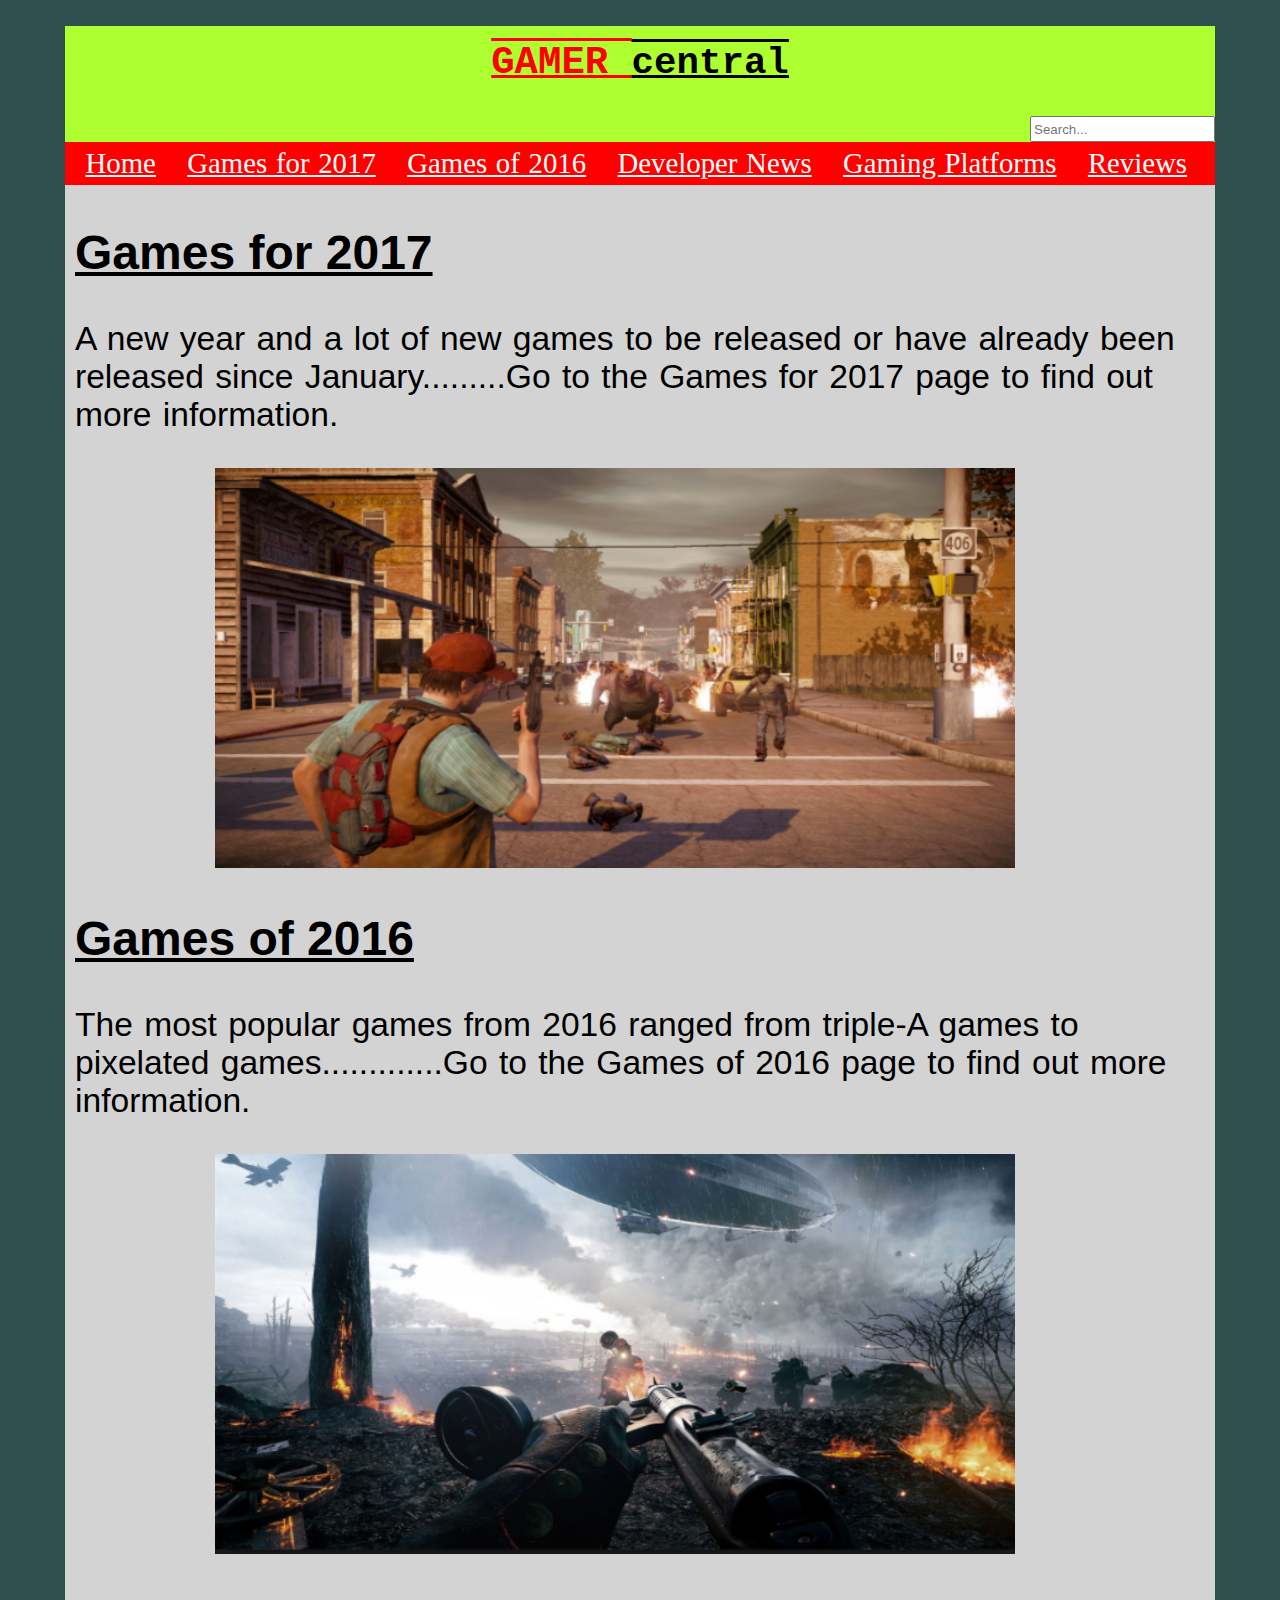
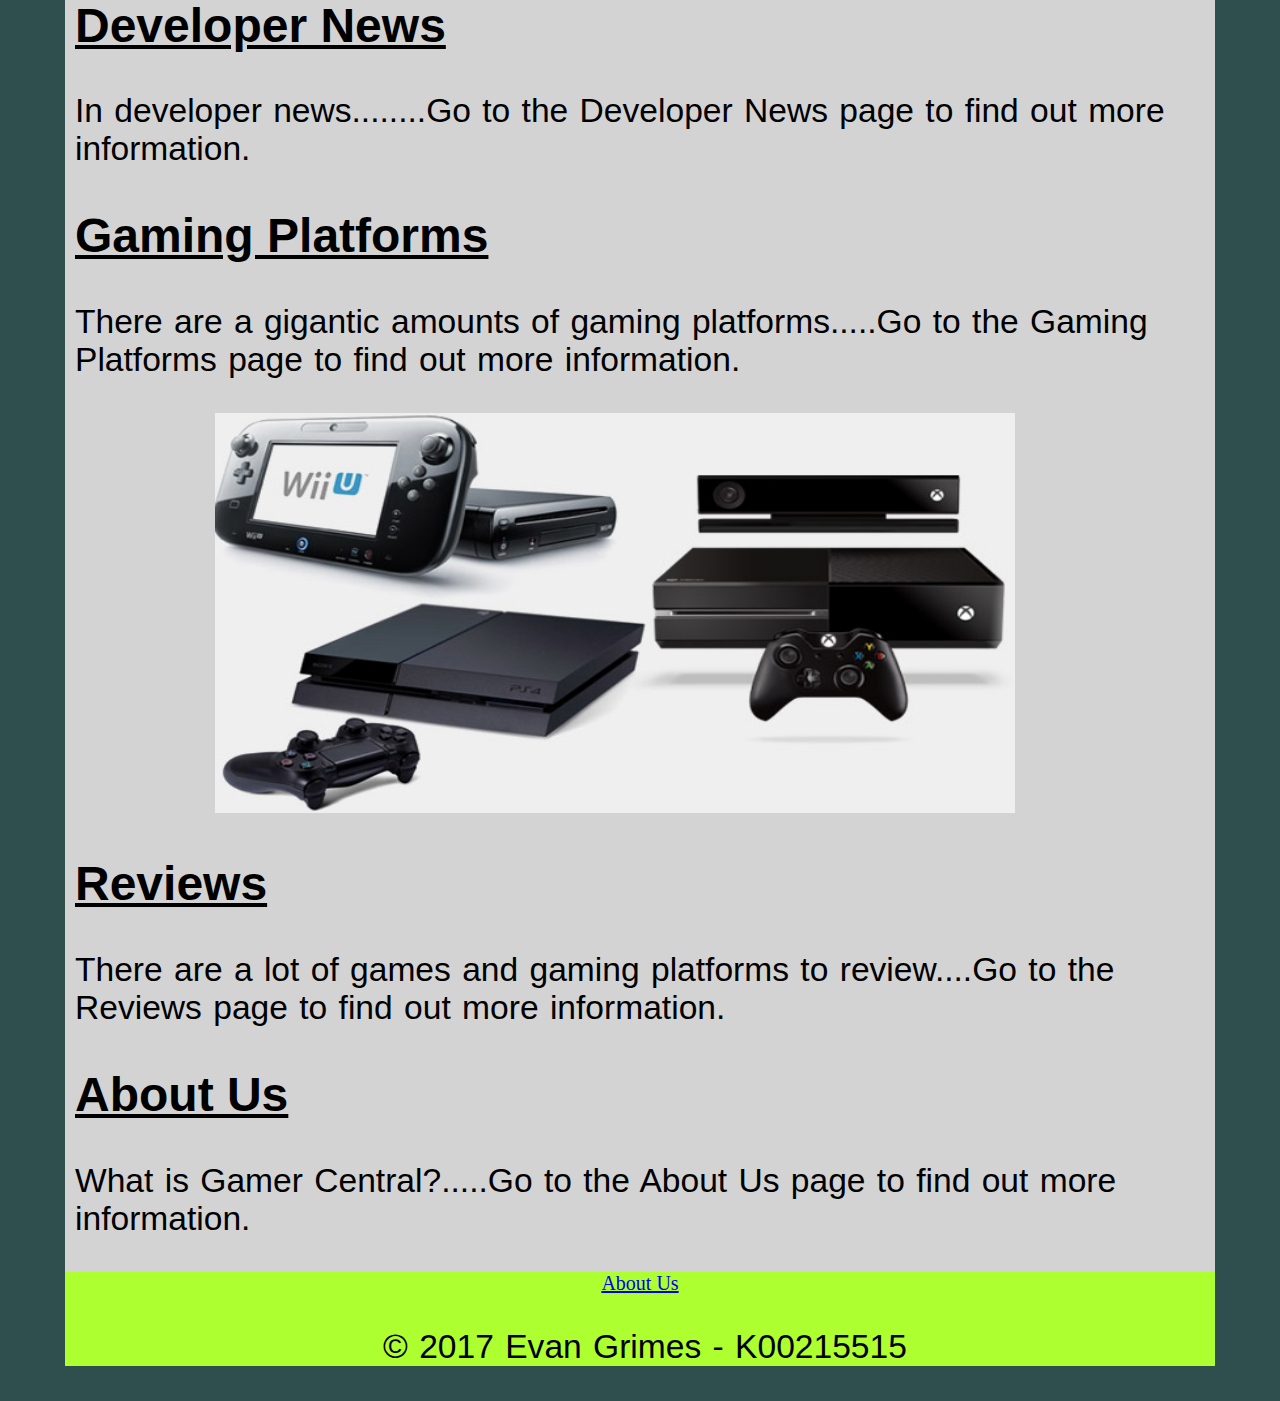
<file: index.html>
<!DOCTYPE html>
<html>
    <head> 
        <meta  charset="utf-8"/>
        <title>Home</title>
        <link href="css/styles.css" rel="stylesheet" type="text/css"/>
        <meta name="viewport" content="width=device-width, inital-scale=1.0">
    </head>
    <body>   
        <div id="page"> 
        <header>
            <h1>Gamer <span class="colour">Central</span></h1>
        
        <input type="text" name="search" placeholder="Search...">
            <nav>
                <a href="index.html">Home</a>
                <a href="page1.html">Games for 2017</a>
                <a href="page2.html">Games of 2016</a>
                <a href="page3.html">Developer News</a>
                <a href="page4.html">Gaming Platforms</a>
                <a href="page5.html">Reviews</a>
            </nav>
        </header>
        <div id="page"> 
        <h2>Games for 2017</h2>
        <p>A new year and a lot of new games to be released or have already been released since January.........Go to the Games for 2017 page to find out more information.</p><img src="img/State_of_Decay_2.png" alt="State of Decay 2"/>
            
        <h2>Games of 2016</h2>
        <p>The most popular games from 2016 ranged from triple-A games to pixelated games.............Go to the Games of 2016 page to find out more information.</p><img src="img/Battlefield_1.png"  alt="Battlefield 1"/>
            
        <h2>Developer News</h2>
        <p>In developer news........Go to the Developer News page to find out more information.</p>
             
        <h2>Gaming Platforms</h2>
        <p>There are a gigantic amounts of gaming platforms.....Go to the Gaming Platforms page to find out more information.</p><img src="img/Consoles.png" alt="Consoles" />
        
        <h2>Reviews</h2>
        <p>There are a lot of games and gaming platforms to review....Go to the Reviews page to find out more information.</p>
            
        <h2>About Us</h2>
        <p>What is Gamer Central?.....Go to the About Us page to find out more information.</p>
            
        </div>
            
        <div id="footer">
        <footer>
            <a href="page6.html">About Us</a>
            <p>© 2017 Evan Grimes - K00215515</p>
        </footer>
        </div>
        </div>
    </body>
</html>
</file>
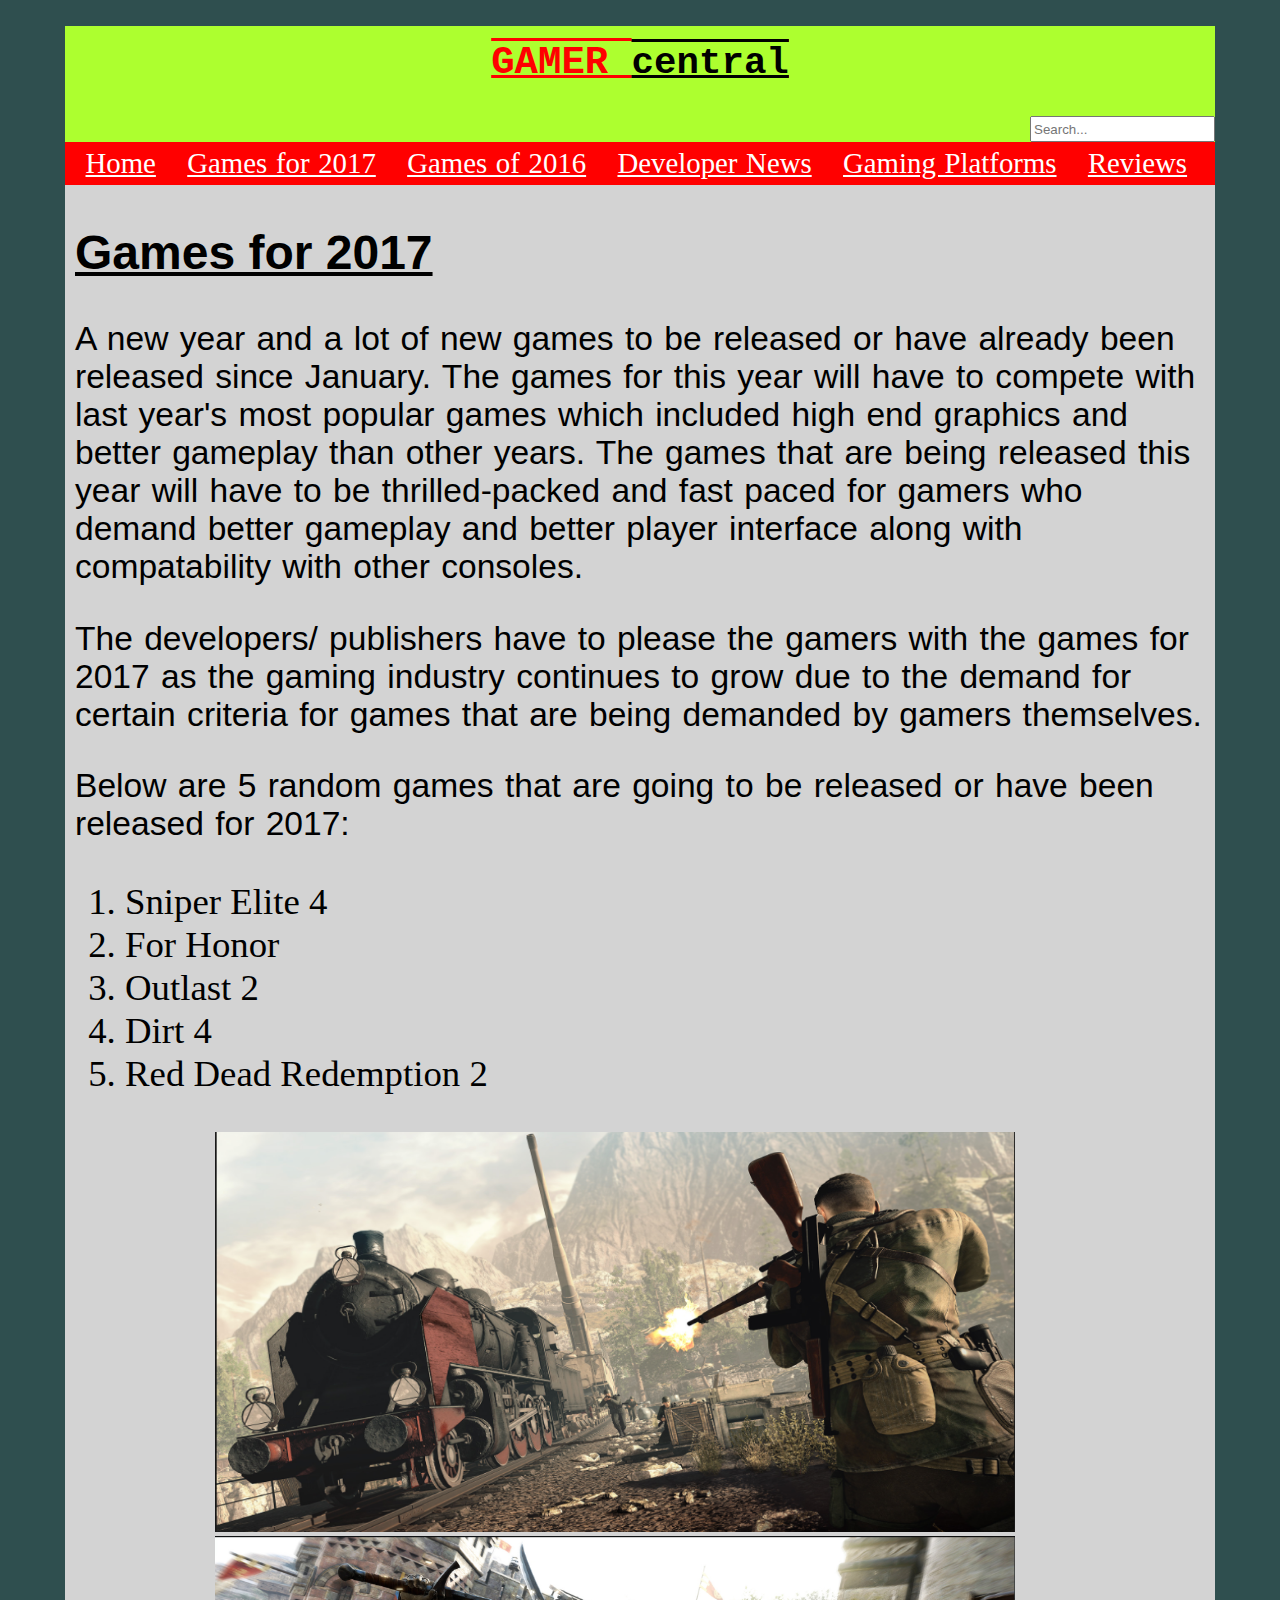
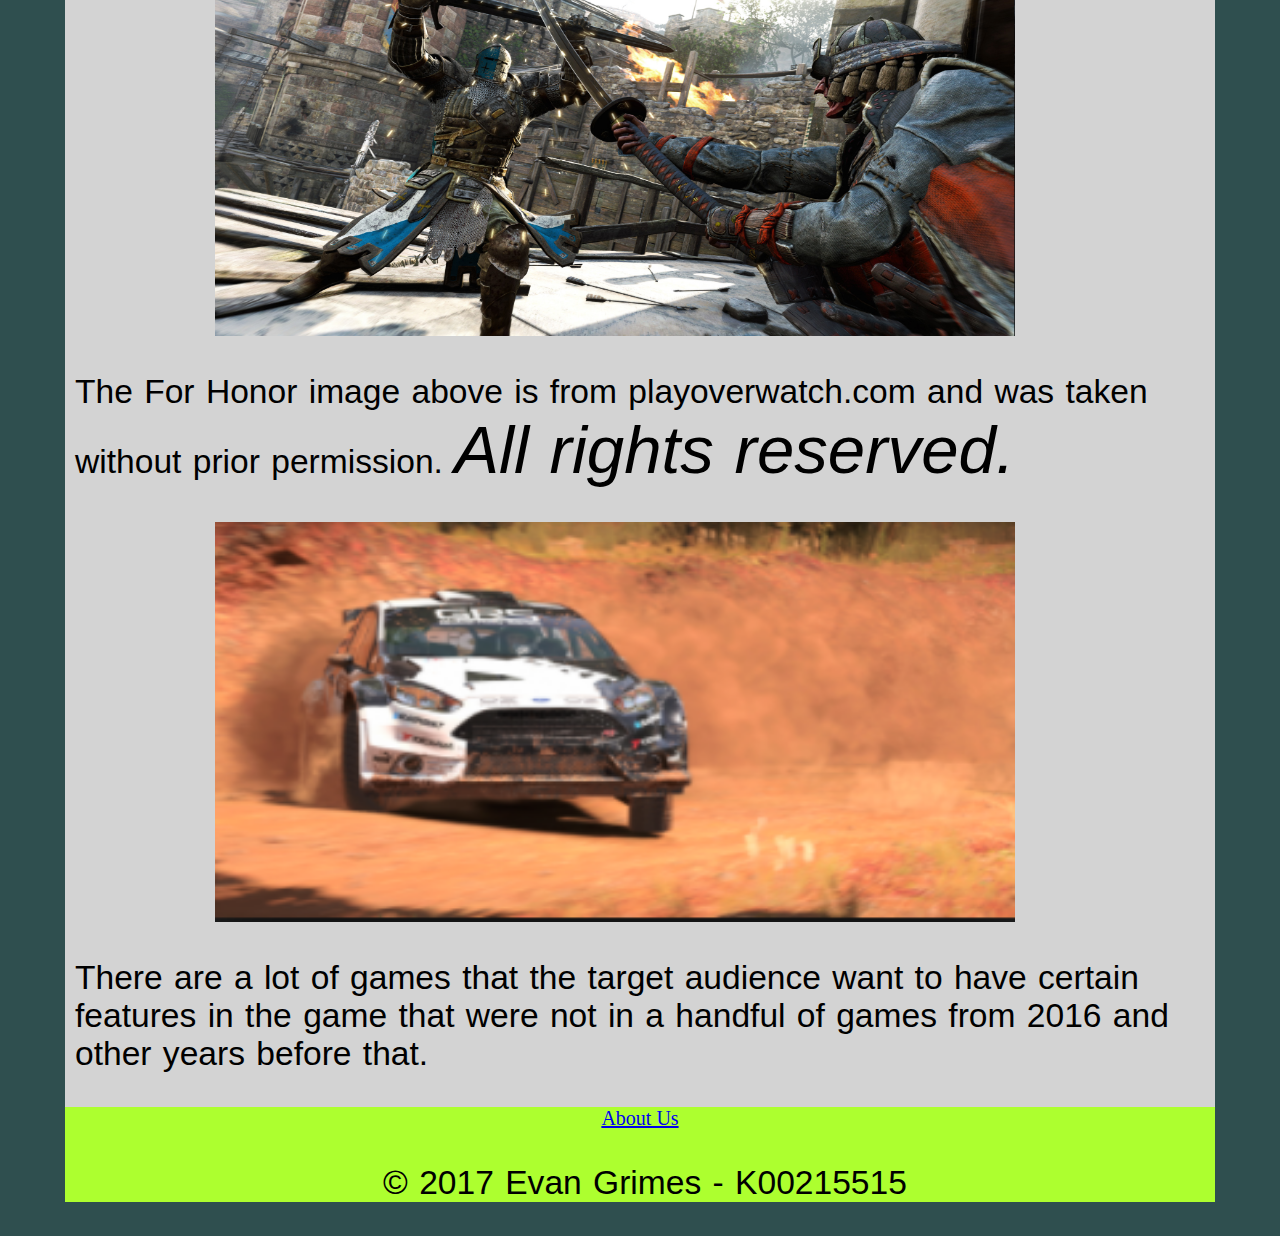
<file: page1.html>
<!DOCTYPE html>
<html>
    <head> 
        <meta  charset="utf-8"/>
        <title>Games for 2017</title>
        <link href="css/styles.css" rel="stylesheet" type="text/css"/>
        <meta name="viewport" content="width=device-width, inital-scale=1.0">
    </head>
    <body>   
        <div id="page"> 
        <header>
            <h1>Gamer <span class="colour">Central</span></h1>
        
        <input type="text" name="search" placeholder="Search...">
            <nav>
                <a href="index.html">Home</a>
                <a href="page1.html">Games for 2017</a>
                <a href="page2.html">Games of 2016</a>
                <a href="page3.html">Developer News</a>
                <a href="page4.html">Gaming Platforms</a>
                <a href="page5.html">Reviews</a>
            </nav>
        </header>   
        <div id="page">
        <h2>Games for 2017</h2>
        <p>A new year and a lot of new games to be released or have already been released since January. The games for this year will have to compete with last year's most popular games which included high end graphics and better gameplay than other years. The games that are being released this year will have to be thrilled-packed and fast paced for gamers who demand better gameplay and better player interface along with compatability with other consoles.</p>
        
        <p>The developers/ publishers have to please the gamers with the games for 2017 as the gaming industry continues to grow due to the demand for certain criteria for games that are being demanded by gamers themselves.</p> 
            
        <p>Below are 5 random games that are going to be released or have been released for 2017:</p>
        
        <ol>
            <li>Sniper Elite 4</li>
            <li>For Honor</li>
            <li>Outlast 2</li>
            <li>Dirt 4</li>
            <li>Red Dead Redemption 2</li>
        </ol>
            
        <img src="img/Sniper_Elite_4.png" alt="Sniper Elite 4"/>
        <img src="img/For_Honor.png" alt="For Honor"/>
        <p>The For Honor image above is from playoverwatch.com and was taken without prior permission. <em>All rights reserved.</em></p>
        <img src="img/Dirt_4.png" alt="Dirt 4"/>
        
        <p>There are a lot of games that the target audience want to have certain features in the game that were not in a handful of games from 2016 and other years before that.</p>
            
        </div>
        
        <div id="footer">
        <footer>
            <a href="page6.html">About Us</a>
            <p>© 2017 Evan Grimes - K00215515</p>
        </footer>
        </div>
        </div>
    </body>
</html>
</file>
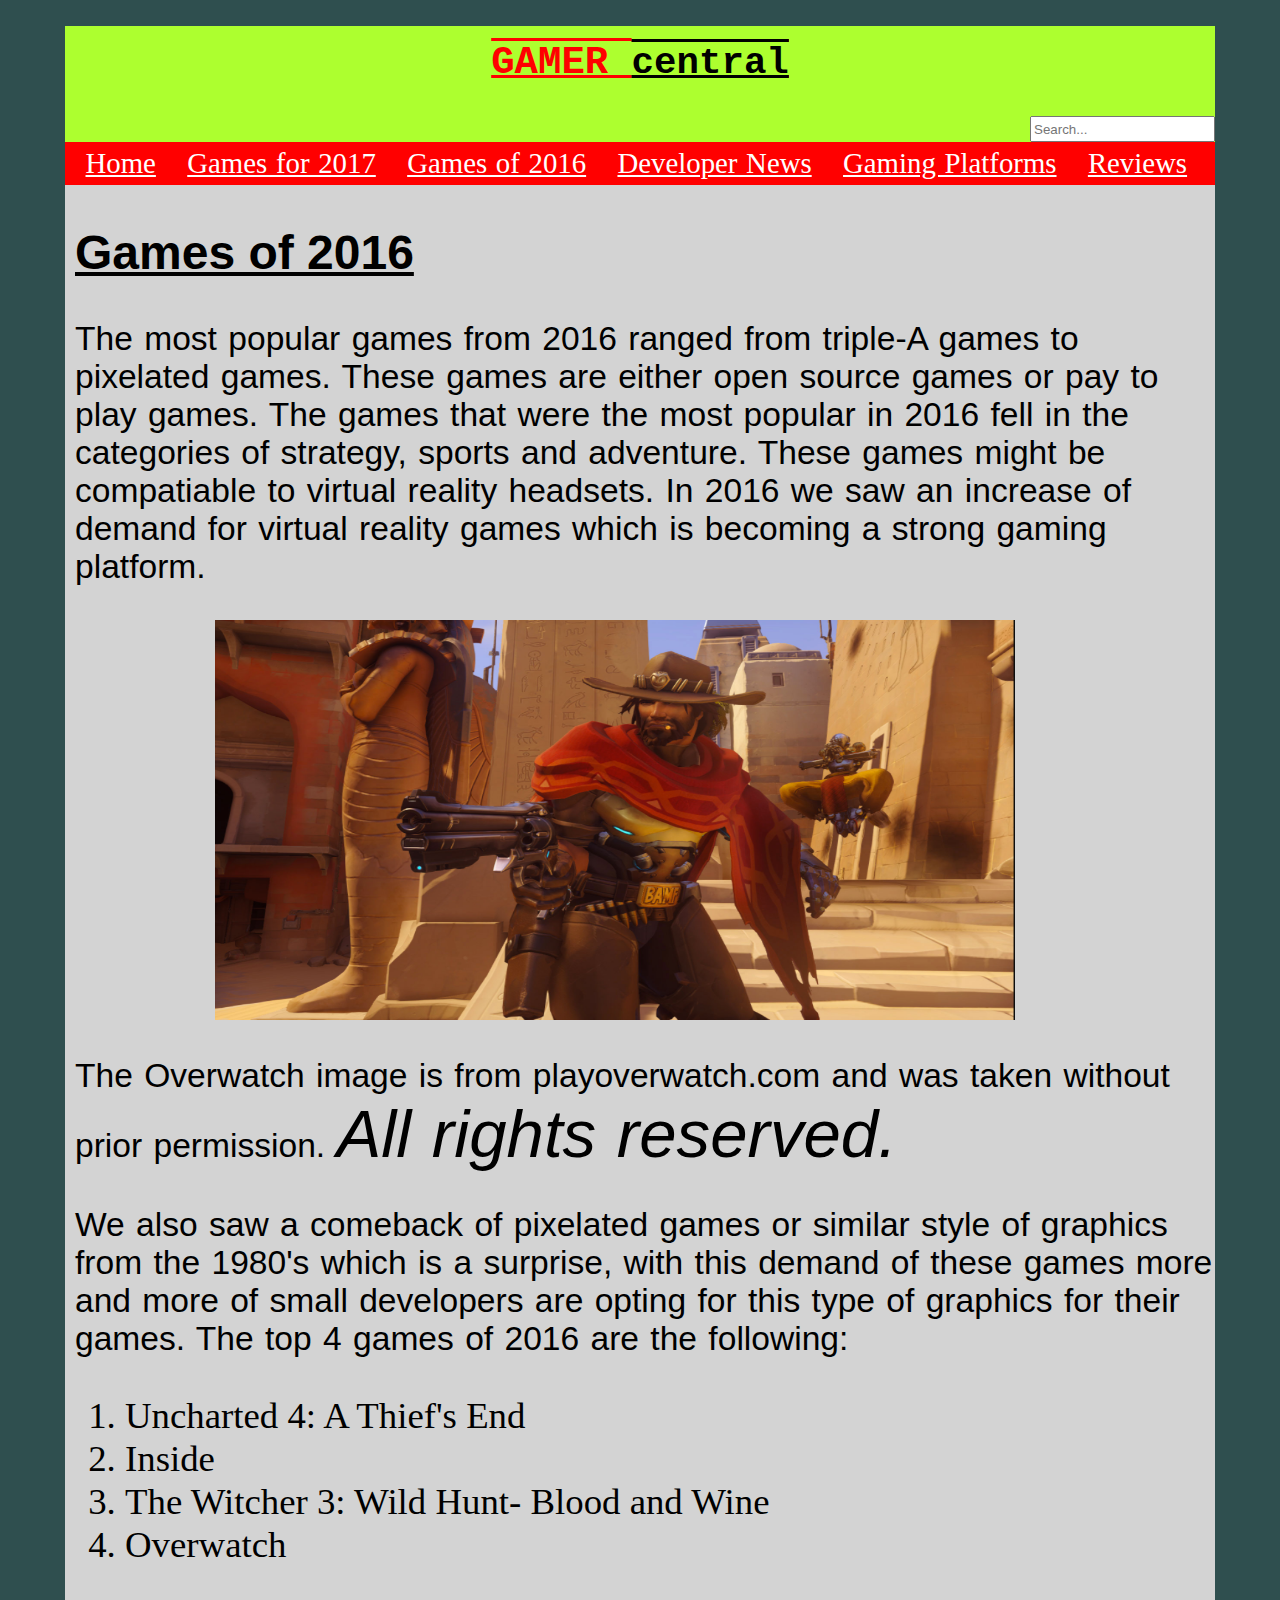
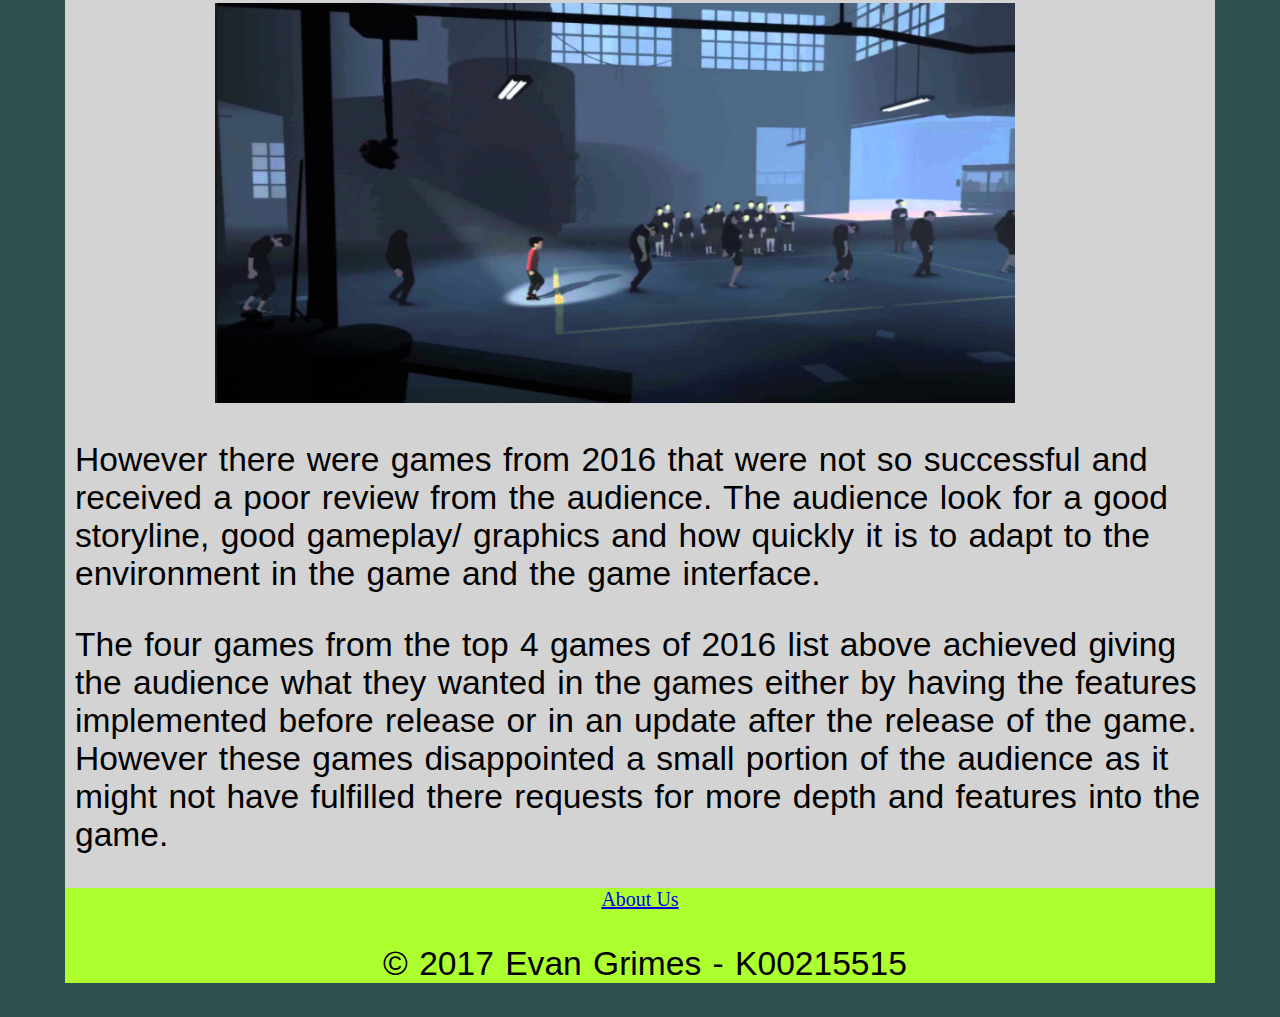
<file: page2.html>
<!DOCTYPE html>
<html>
    <head> 
        <meta  charset="utf-8"/>
        <title>Games of 2016</title>
        <link href="css/styles.css" rel="stylesheet" type="text/css"/>
        <meta name="viewport" content="width=device-width, inital-scale=1.0">
    </head>
    <body>   
        <div id="page"> 
        <header>
            <h1>Gamer <span class="colour">Central</span></h1>
        
        <input type="text" name="search" placeholder="Search...">
            <nav>
                <a href="index.html">Home</a>
                <a href="page1.html">Games for 2017</a>
                <a href="page2.html">Games of 2016</a>
                <a href="page3.html">Developer News</a>
                <a href="page4.html">Gaming Platforms</a>
                <a href="page5.html">Reviews</a>           
            </nav>
        </header>
        <div id="page">    
        <h2>Games of 2016</h2>
            <p>The most popular games from 2016 ranged from triple-A games to pixelated games. These games are either open source games or pay to play games. The games that were the most popular in 2016 fell in the categories of strategy, sports and adventure. These games might be compatiable to virtual reality headsets. In 2016 we saw an increase of demand for virtual reality games which is becoming a strong gaming platform.</p>
            <img src="img/Overwatch.png" alt="Overwatch"/> 
            <p>The Overwatch image is from playoverwatch.com and was taken without prior permission. <em>All rights reserved.</em></p>
            
            <p>We also saw a comeback of pixelated games or similar style of graphics from the 1980's which is a surprise, with this demand of these games more and more of small developers are opting for this type of graphics for their games. The top 4 games of 2016 are the following:</p>
        
        <ol>
            <li>Uncharted 4: A Thief's End</li>
            <li>Inside</li>
            <li>The Witcher 3: Wild Hunt- Blood and Wine</li>
            <li>Overwatch</li>
        </ol>
            
        
        <img src="img/Inside.png" alt="Inside"/> 
        
        <p>However there were games from 2016 that were not so successful and received a poor review from the audience. The audience look for a good storyline, good gameplay/ graphics and how quickly it is to adapt to the  environment in the game and the game interface.</p>
        
        <p>The four games from the top 4 games of 2016 list above achieved giving the audience what they wanted in the games either by having the features implemented before release or in an update after the release of the game. However these games disappointed a small portion of the audience as it might not have fulfilled there requests for more depth and features into the game.</p>
        
        </div>
            
        <div id="footer">
        <footer>
            <a href="page6.html">About Us</a>
            <p>© 2017 Evan Grimes - K00215515</p>
        </footer>
        </div>
        </div>
    </body>
</html>
</file>
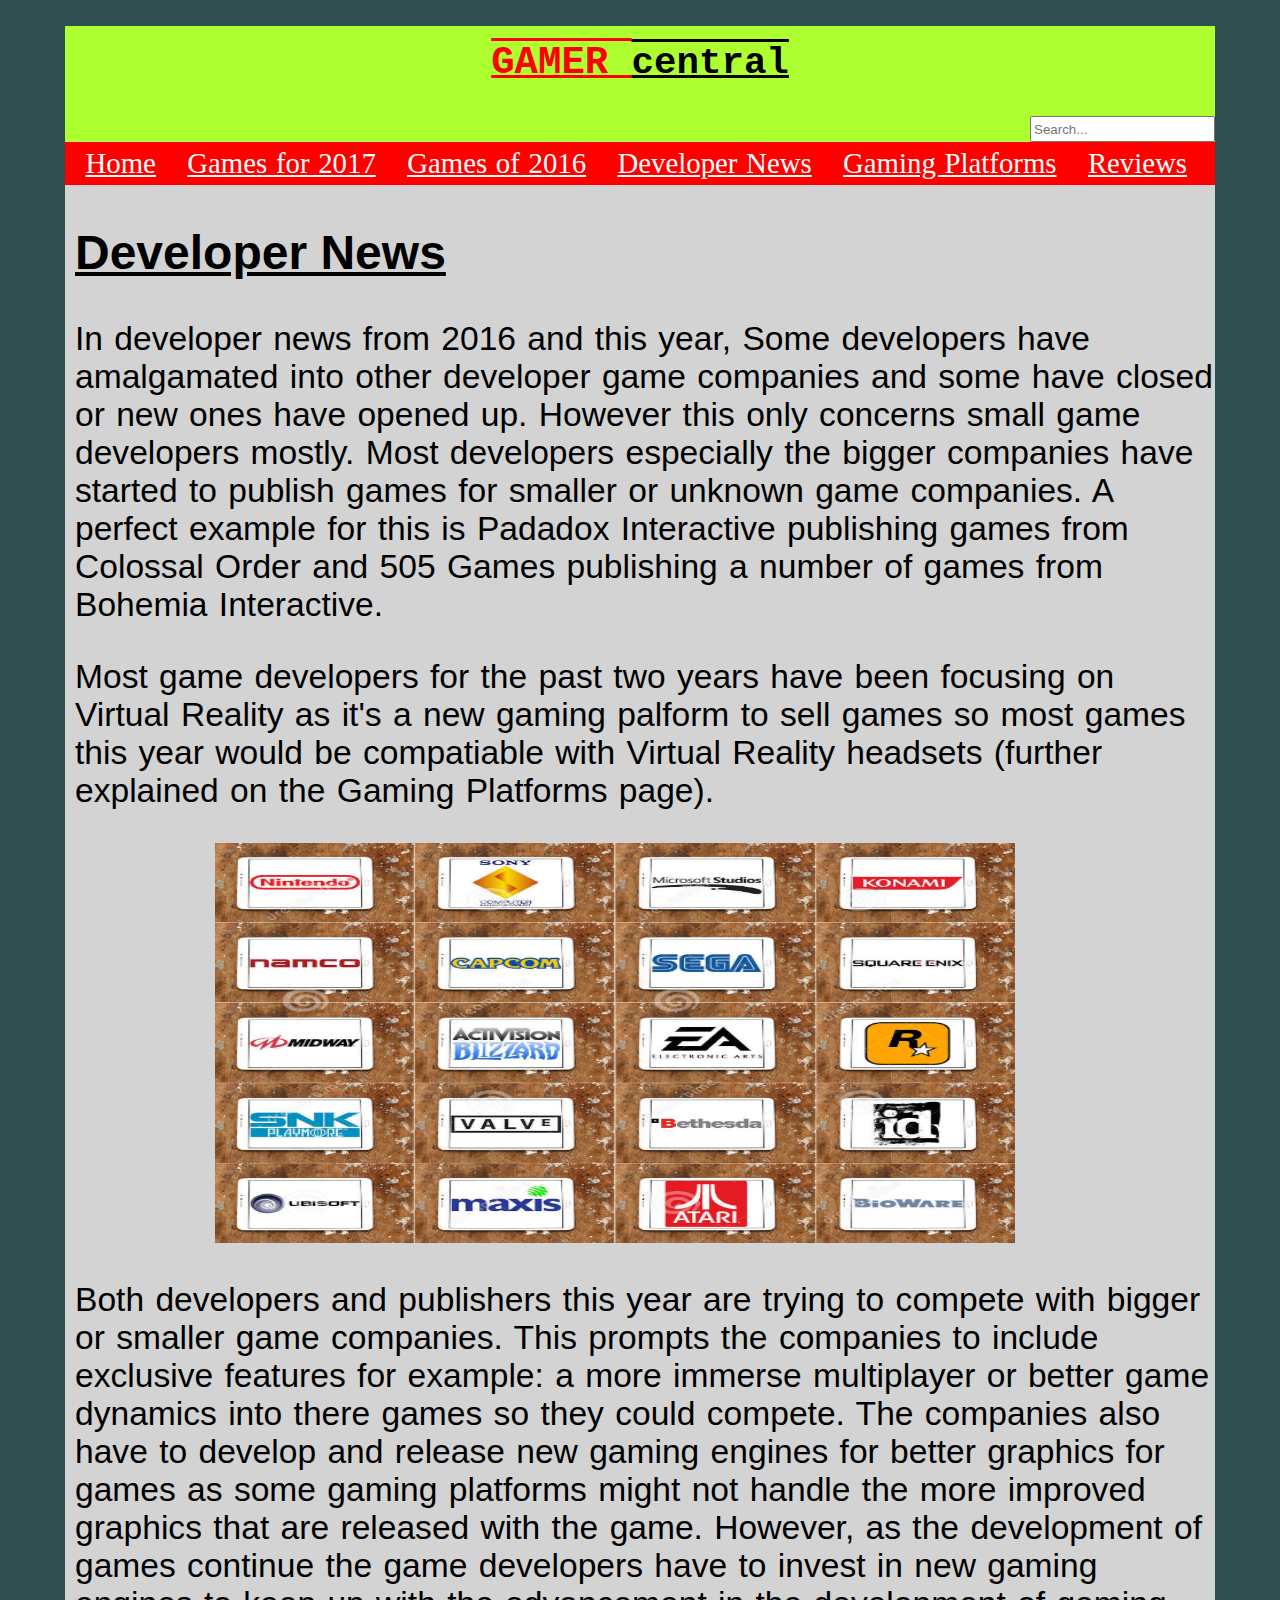
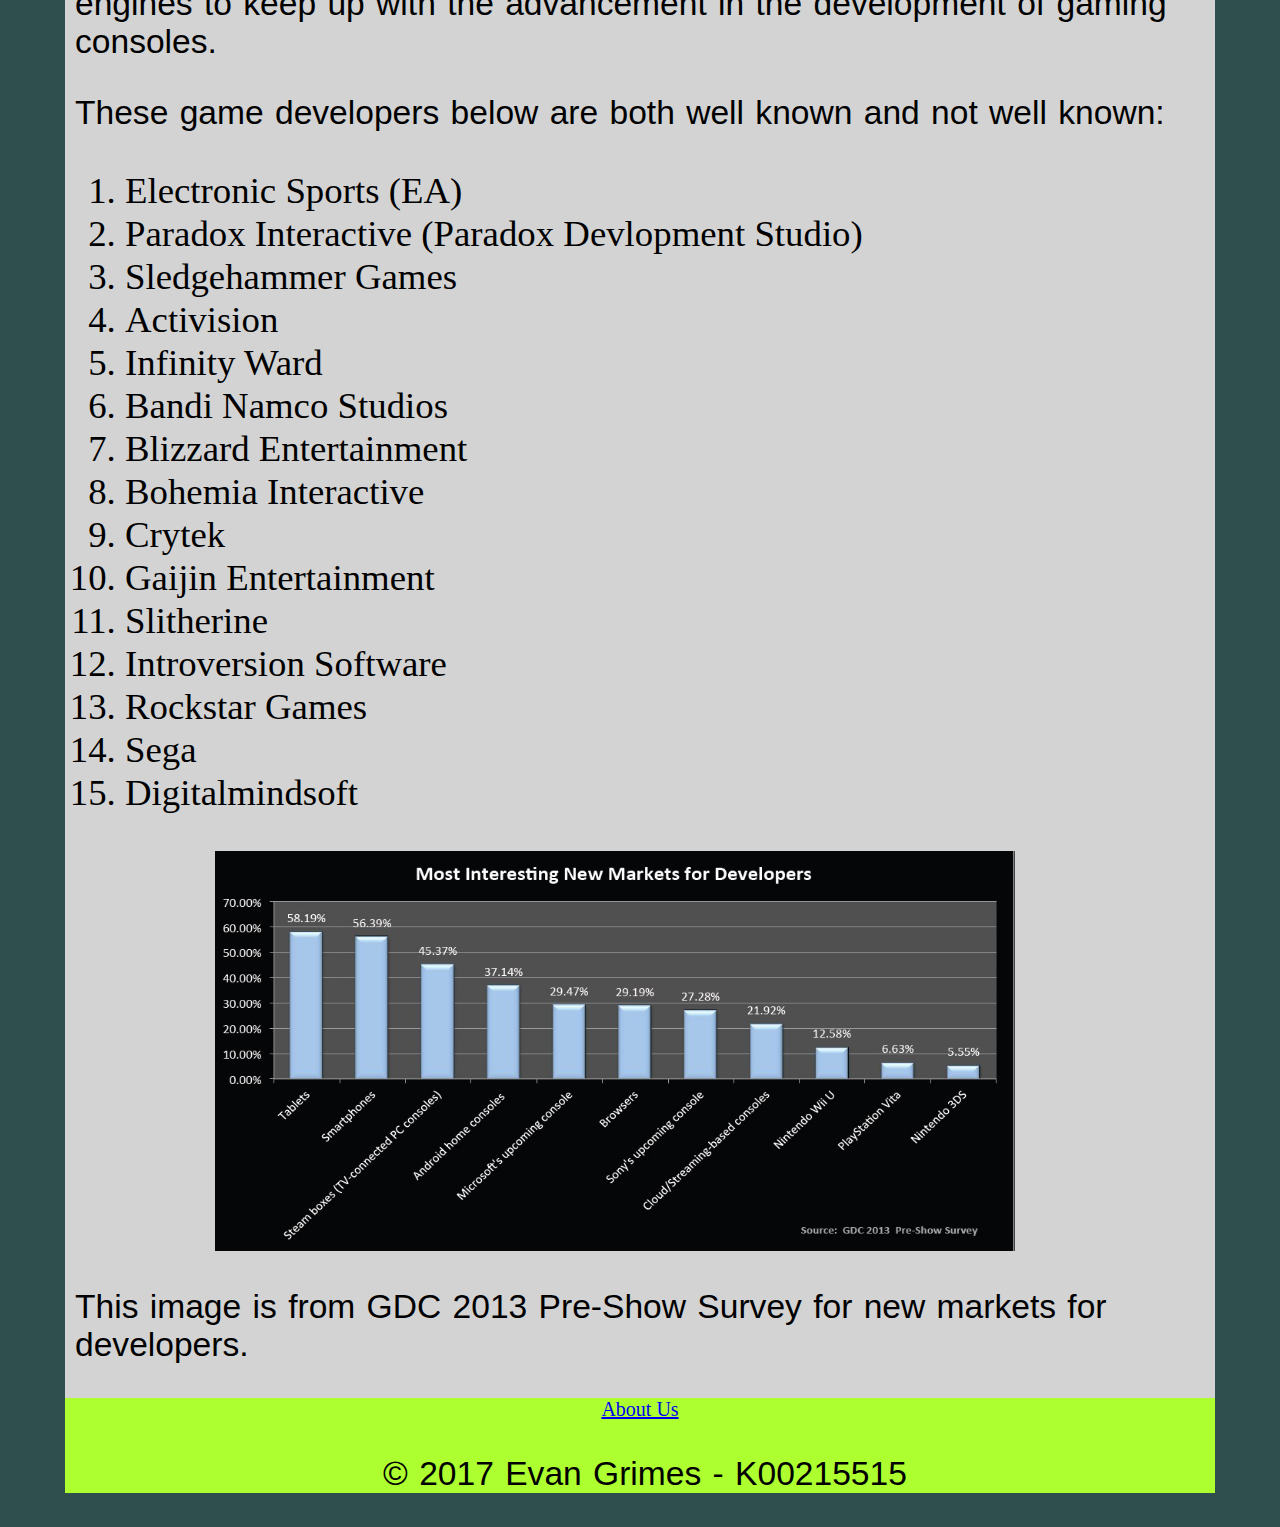
<file: page3.html>
<!DOCTYPE html>
<html>
    <head> 
        <meta  charset="utf-8"/>
        <title>Developer News</title>
        <link href="css/styles.css" rel="stylesheet" type="text/css"/>
        <meta name="viewport" content="width=device-width, inital-scale=1.0">
    </head>
    <body>   
        <div id="page"> 
        <header>
            <h1>Gamer <span class="colour">Central</span></h1>
        
        <input type="text" name="search" placeholder="Search...">
            <nav>
                <a href="index.html">Home</a>
                <a href="page1.html">Games for 2017</a>
                <a href="page2.html">Games of 2016</a>
                <a href="page3.html">Developer News</a>
                <a href="page4.html">Gaming Platforms</a>
                <a href="page5.html">Reviews</a>
            </nav>
        </header>
        <div id="page">
        <h2>Developer News</h2>
        <p>In developer news from 2016 and this year, Some developers have amalgamated into other developer game companies and some have closed or new ones have opened up. However this only concerns small game developers mostly. Most developers especially the bigger companies have started to publish games for smaller or unknown game companies. A perfect example for this is Padadox Interactive publishing games from Colossal Order and 505 Games publishing a number of games from Bohemia Interactive.</p>
            
        <p>Most game developers for the past two years have been focusing on Virtual Reality as it's a new gaming palform to sell games so most games this year would be compatiable with Virtual Reality headsets (further explained on the Gaming Platforms page).</p>
            
        <img src="img/Developers.png" width="350" height="260" alt="Developers"/>
            
        <p>Both developers and publishers this year are trying to compete with bigger or smaller game companies. This prompts the companies to include exclusive features for example: a more immerse multiplayer or better game dynamics into there games so they could compete. The companies also have to develop and release new gaming engines for better graphics for games as some gaming platforms might not handle the more improved graphics that are released with the game. However, as the development of games continue the game developers have to invest in new gaming engines to keep up with the advancement in the development of gaming consoles.</p>    
        
        <p>These game developers below are both well known and not well known: </p>
            
        <ol>
            <li>Electronic Sports (EA) </li>
            <li>Paradox Interactive (Paradox Devlopment Studio) </li>
            <li>Sledgehammer Games</li>
            <li>Activision</li>
            <li>Infinity Ward</li>
            <li>Bandi Namco Studios</li>
            <li>Blizzard Entertainment</li>
            <li>Bohemia Interactive</li>
            <li>Crytek</li>
            <li>Gaijin Entertainment</li>
            <li>Slitherine </li>
            <li>Introversion Software</li>
            <li>Rockstar Games</li>
            <li>Sega</li>
            <li>Digitalmindsoft</li>
        </ol>
         
        <img src="img/Markets_for_Developers.png" alt="Markets for Developers"/>
            
        <p>This image is from GDC 2013 Pre-Show Survey for new markets for developers.</p>
        
        </div>
         
        <div id="footer">
        <footer>
            <a href="page6.html">About Us</a>
            <p>© 2017 Evan Grimes - K00215515</p>
        </footer>
        </div>
        </div>
    </body>
</html>
</file>
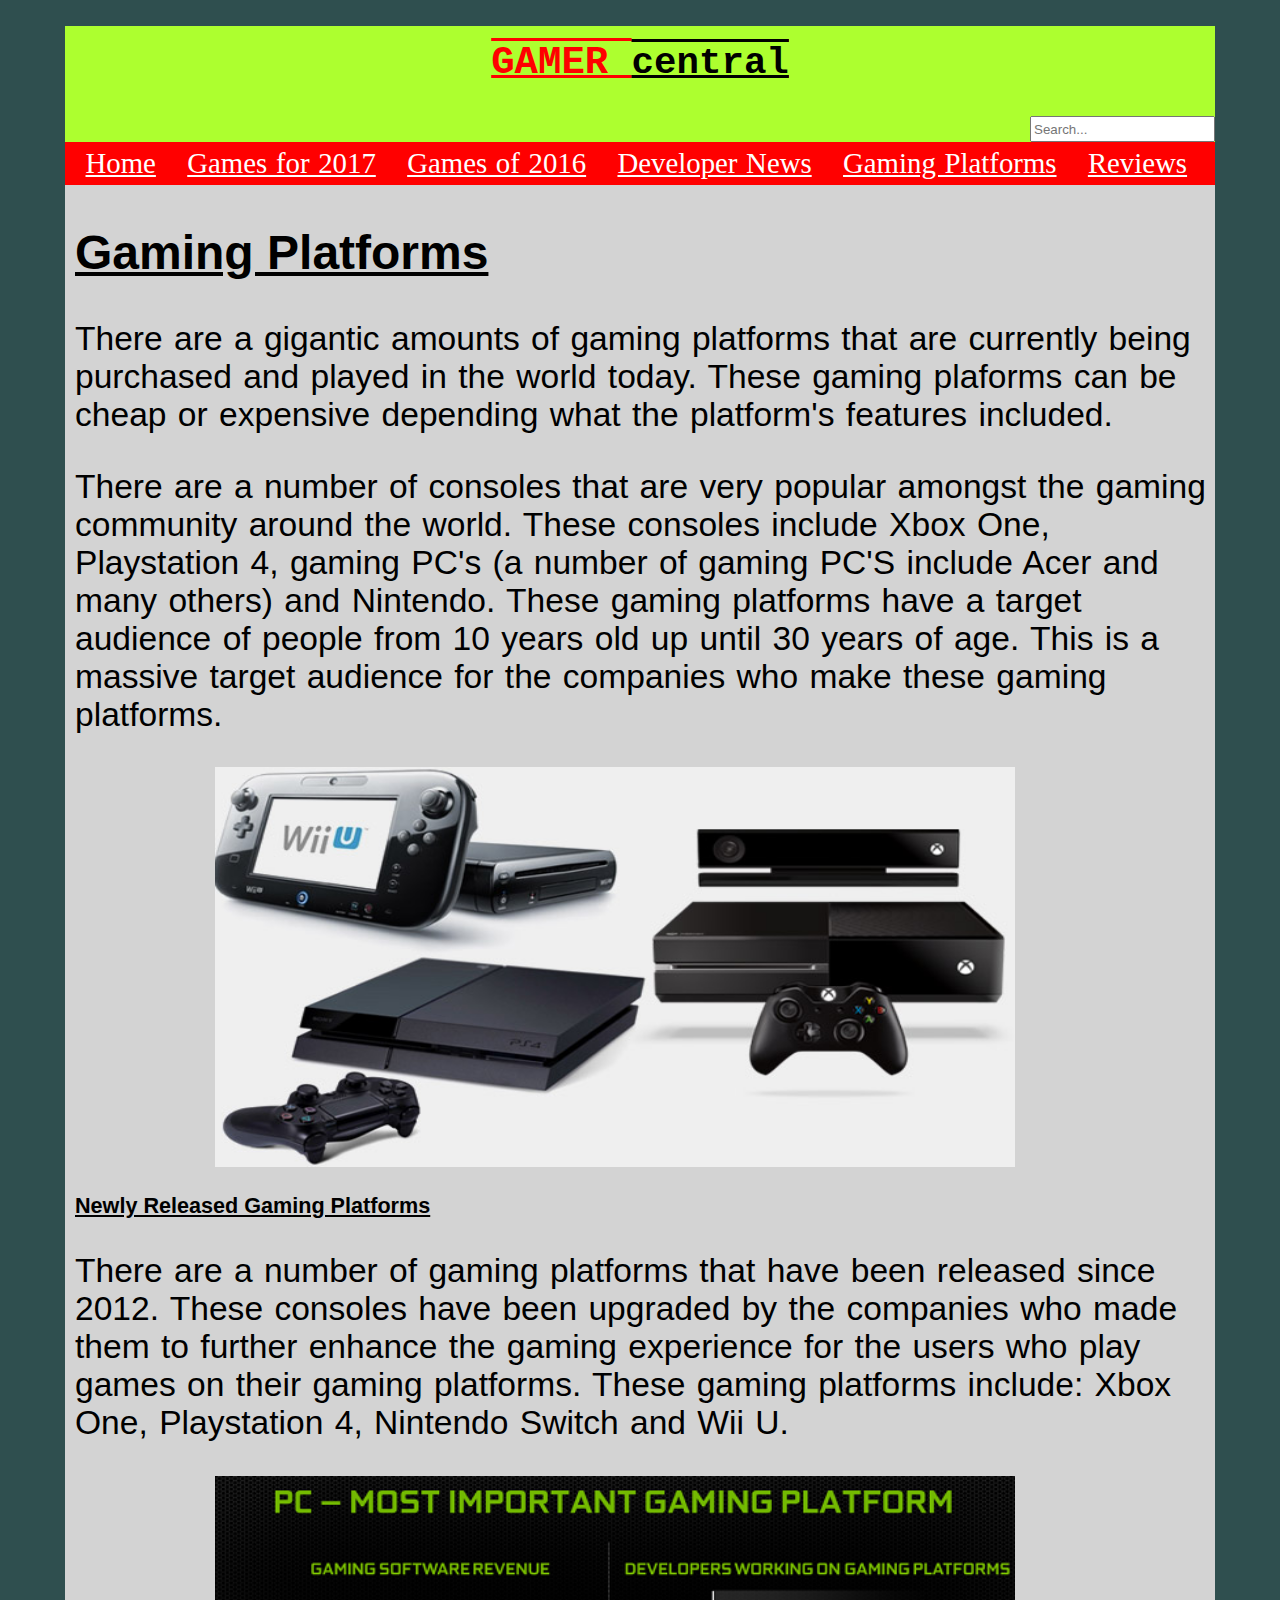
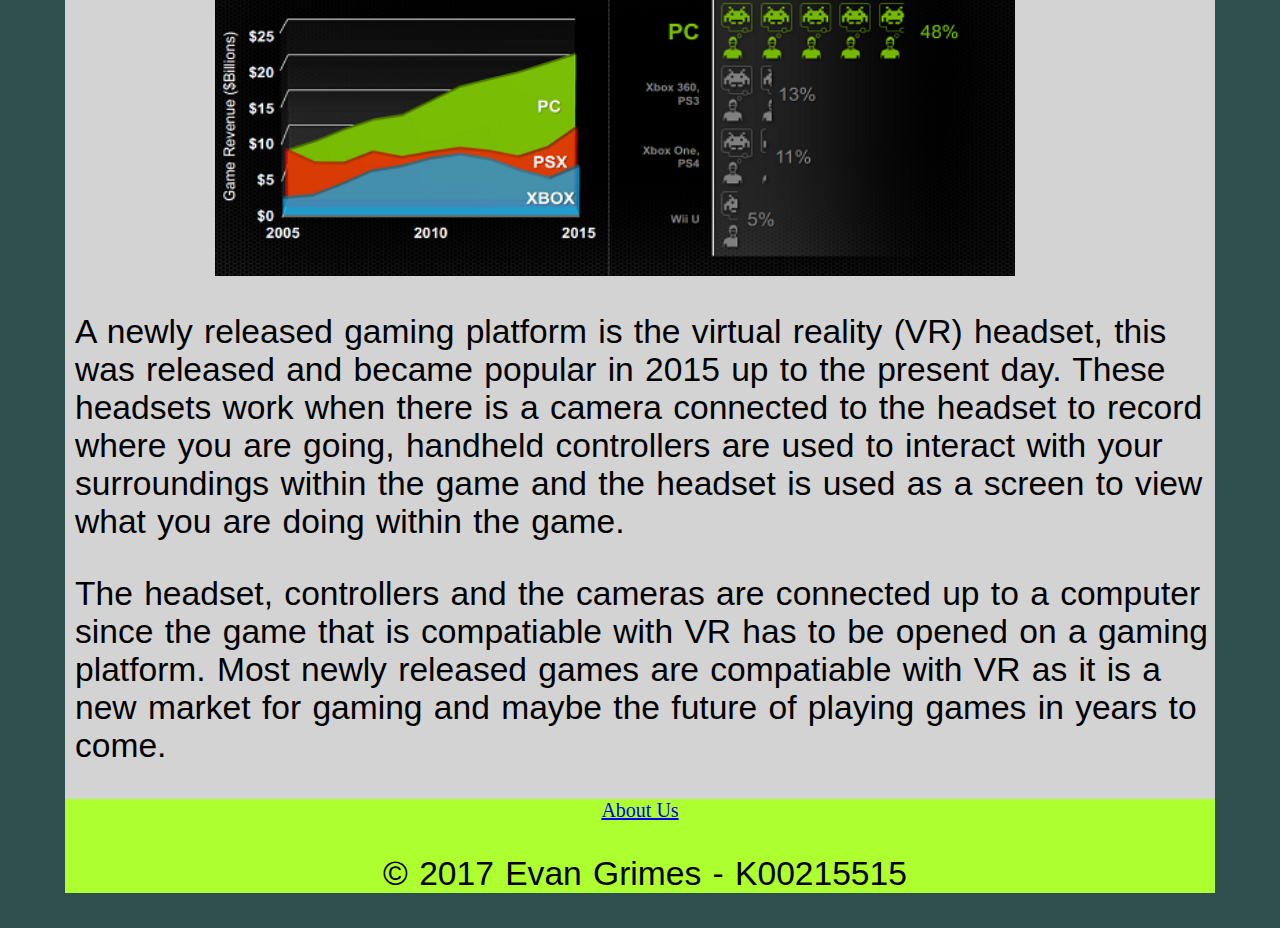
<file: page4.html>
<!DOCTYPE html>
<html>
    <head> 
        <meta  charset="utf-8"/>
        <title>Gaming Platforms</title>
        <link href="css/styles.css" rel="stylesheet" type="text/css"/>
        <meta name="viewport" content="width=device-width, inital-scale=1.0">
    </head>
    <body>   
        <div id="page"> 
        <header>
            <h1>Gamer <span class="colour">Central</span></h1>
        
        <input type="text" name="search" placeholder="Search...">
            
            <nav>
                <a href="index.html">Home</a>
                <a href="page1.html">Games for 2017</a>
                <a href="page2.html">Games of 2016</a>
                <a href="page3.html">Developer News</a>
                <a href="page4.html">Gaming Platforms</a>
                <a href="page5.html">Reviews</a>
            </nav>
        </header>
        <div id="page">      
        <h2>Gaming Platforms</h2>
        <p>There are a gigantic amounts of gaming platforms that are currently being purchased and played in the world today. These gaming plaforms can be cheap or expensive depending what the platform's features included.</p>
        
        <p>There are a number of consoles that are very popular amongst the gaming community around the world. These consoles include Xbox One, Playstation 4, gaming PC's (a number of gaming PC'S include Acer and many others) and Nintendo. These gaming platforms have a target audience of people from 10 years old up until 30 years of age. This is a massive target audience for the companies who make these gaming platforms.</p>
        
        <img src="img/Consoles.png" alt="Consoles"/>    
            
        <h3>Newly Released Gaming Platforms</h3>
        <p>There are a number of gaming platforms that have been released since 2012. These consoles have been upgraded by the companies who made them to further enhance the gaming experience for the users who play games on their gaming platforms. These gaming platforms include: Xbox One, Playstation 4, Nintendo Switch and Wii U.</p>
        
        <img src="img/Survey.png" alt="Survey of gaming platforms"/>
            
        <p>A newly released gaming platform is the virtual reality (VR) headset, this was released and became popular in 2015 up to the present day. These headsets work when there is a camera connected to the headset to record where you are going, handheld controllers are used to interact with your surroundings within the game and the headset is used as a screen to view what you are doing within the game.</p>
        
        <p>The headset, controllers and the cameras are connected up to a computer since the game that is compatiable with VR has to be opened on a gaming platform. Most newly released games are compatiable with VR as it is a new market for gaming and maybe the future of playing games in years to come.</p>    
         
        </div>    
            
        <div id="footer">
        <footer>
            <a href="page6.html">About Us</a>
            <p>© 2017 Evan Grimes - K00215515</p>
        </footer>
        </div>
        </div>
    </body>
</html>
</file>
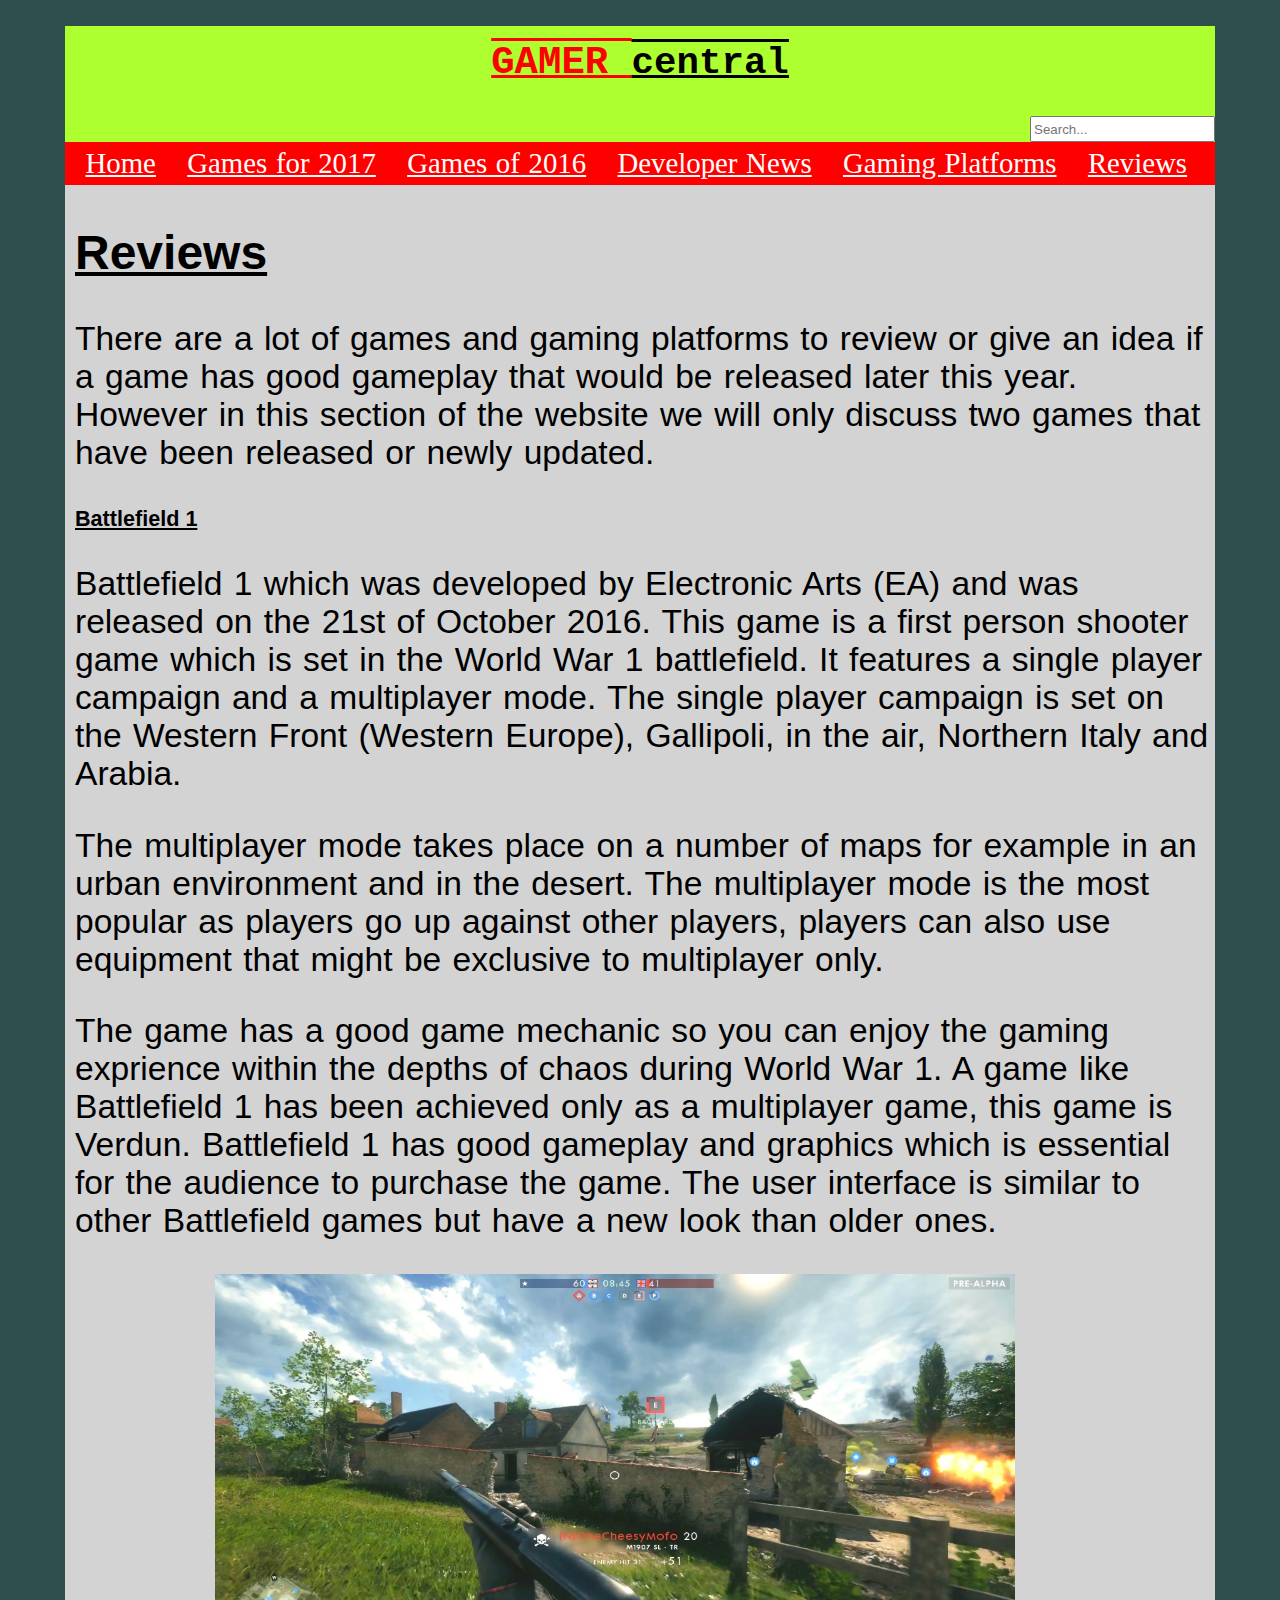
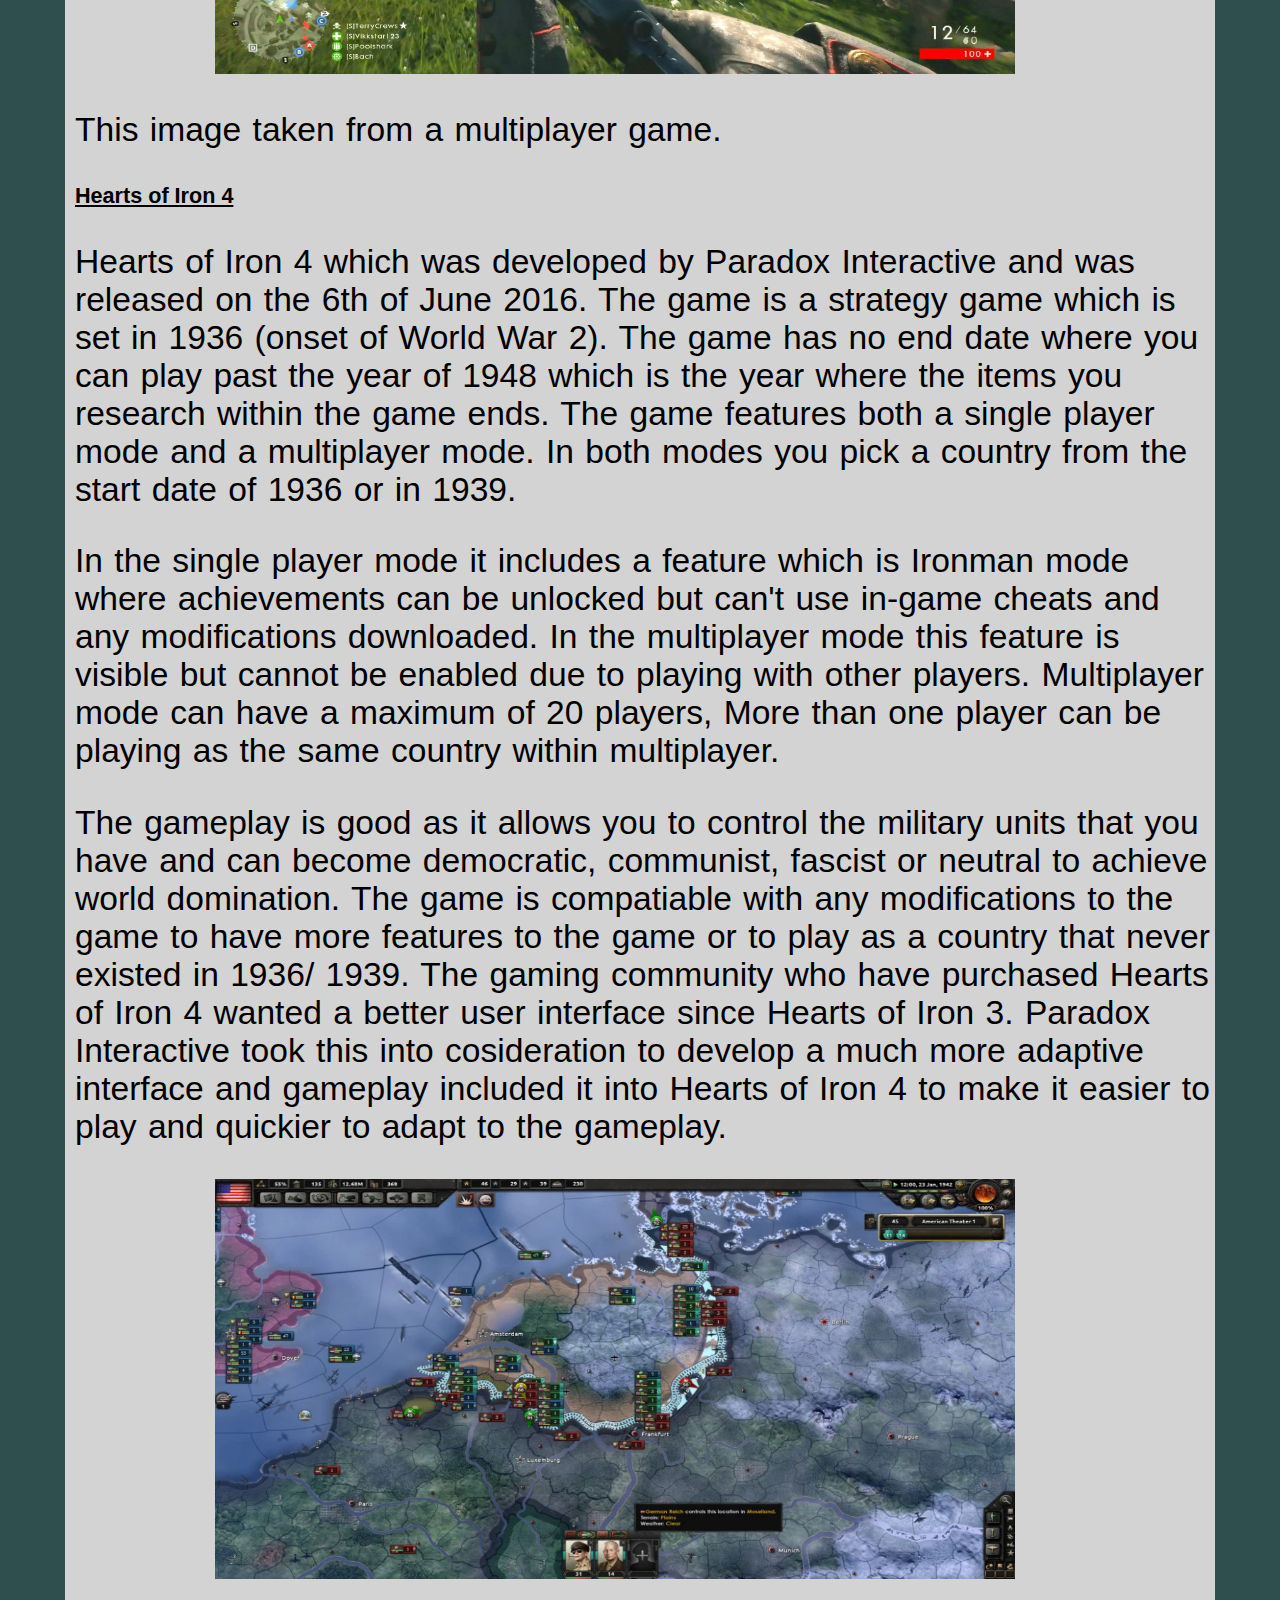
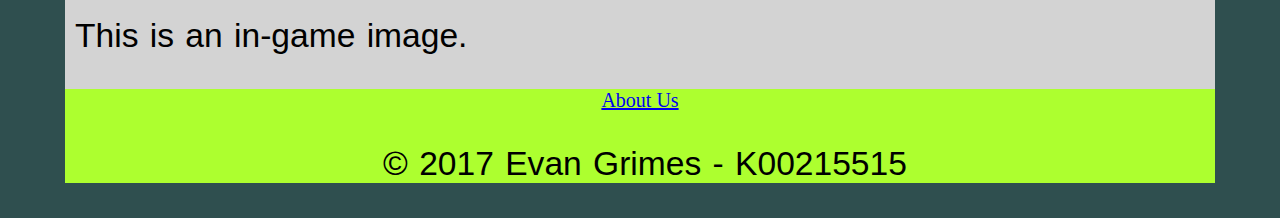
<file: page5.html>
<!DOCTYPE html>
<html>
    <head> 
        <meta  charset="utf-8"/>
        <title>Reviews</title>
        <link href="css/styles.css" rel="stylesheet" type="text/css"/>
        <meta name="viewport" content="width=device-width, inital-scale=1.0">
    </head>
    <body>   
        <div id="page"> 
        <header>
            <h1>Gamer <span class="colour">Central</span></h1>
        
        <input type="text" name="search" placeholder="Search...">
            <nav>
                <a href="index.html">Home</a>
                <a href="page1.html">Games for 2017</a>
                <a href="page2.html">Games of 2016</a>
                <a href="page3.html">Developer News</a>
                <a href="page4.html">Gaming Platforms</a>
                <a href="page5.html">Reviews</a>
            </nav>
        </header>
        <div id="page">
        <h2>Reviews</h2>
        <p>There are a lot of games and gaming platforms to review or give an idea if a game has good gameplay that would be released later this year. However in this section of the website we will only discuss two games that have been released or newly updated.</p>
        
        <h3>Battlefield 1</h3>
        <p>Battlefield 1 which was developed by Electronic Arts (EA) and was released on the 21st of October 2016. This game is a first person shooter game which is set in the World War 1 battlefield. It features a single player campaign and a multiplayer mode. The single player campaign is set on the Western Front (Western Europe), Gallipoli, in the air, Northern Italy and Arabia.</p> 
        
        <p>The multiplayer mode takes place on a number of maps for example in an urban environment and in the desert. The multiplayer mode is the most popular as players go up against other players, players can also use equipment that might be exclusive to multiplayer only. </p>
        
        <p>The game has a good game mechanic so you can enjoy the gaming exprience within the depths of chaos during World War 1. A game like Battlefield 1 has been achieved only as a multiplayer game, this game is Verdun. Battlefield 1 has good gameplay and graphics which is essential for the audience to purchase the game. The user interface is similar to other Battlefield games but have a new look than older ones.</p>
            
        <img src="img/Battlefield_1_Gameplay.png" alt="Battlefield 1 Gameplay"/>
        
        <p>This image taken from a multiplayer game.</p>
            
        <h3>Hearts of Iron 4</h3>
        <p>Hearts of Iron 4 which was developed by Paradox Interactive and was released on the 6th of June 2016. The game is a strategy game which is set in 1936 (onset of World War 2). The game has no end date where you can play past the year of 1948 which is the year where the items you research within the game ends. The game features both a single player mode and a multiplayer mode. In both modes you pick a country from the start date of 1936 or in 1939.</p> 
        
        <p>In the single player mode it includes a feature which is Ironman mode where achievements can be unlocked but can't use in-game cheats and any modifications downloaded. In the multiplayer mode this feature is visible but cannot be enabled due to playing with other players. Multiplayer mode can have a maximum of 20 players, More than one player can be playing as the same country within multiplayer.</p>
            
        <p>The gameplay is good as it allows you to control the military units that you have and can become democratic, communist, fascist or neutral to achieve world domination. The game is compatiable with any modifications to the game to have more features to the game or to play as a country that never existed in 1936/ 1939. The gaming community who have purchased Hearts of Iron 4 wanted a better user interface since Hearts of Iron 3. Paradox Interactive took this into cosideration to develop a much more adaptive interface and gameplay included it into Hearts of Iron 4 to make it easier to play and quickier to adapt to the gameplay.</p>
         
        <img src="img/Hearts_of_Iron_4_Gameplay.png" alt="Hearts of Iron 4 Gameplay"/>
            
        <p>This is an in-game image.</p>
            
        </div>
            
        <div id="footer">
        <footer>
            <a href="page6.html">About Us</a>
            <p>© 2017 Evan Grimes - K00215515</p>
        </footer>
        </div>
        </div>
    </body>
</html>
</file>
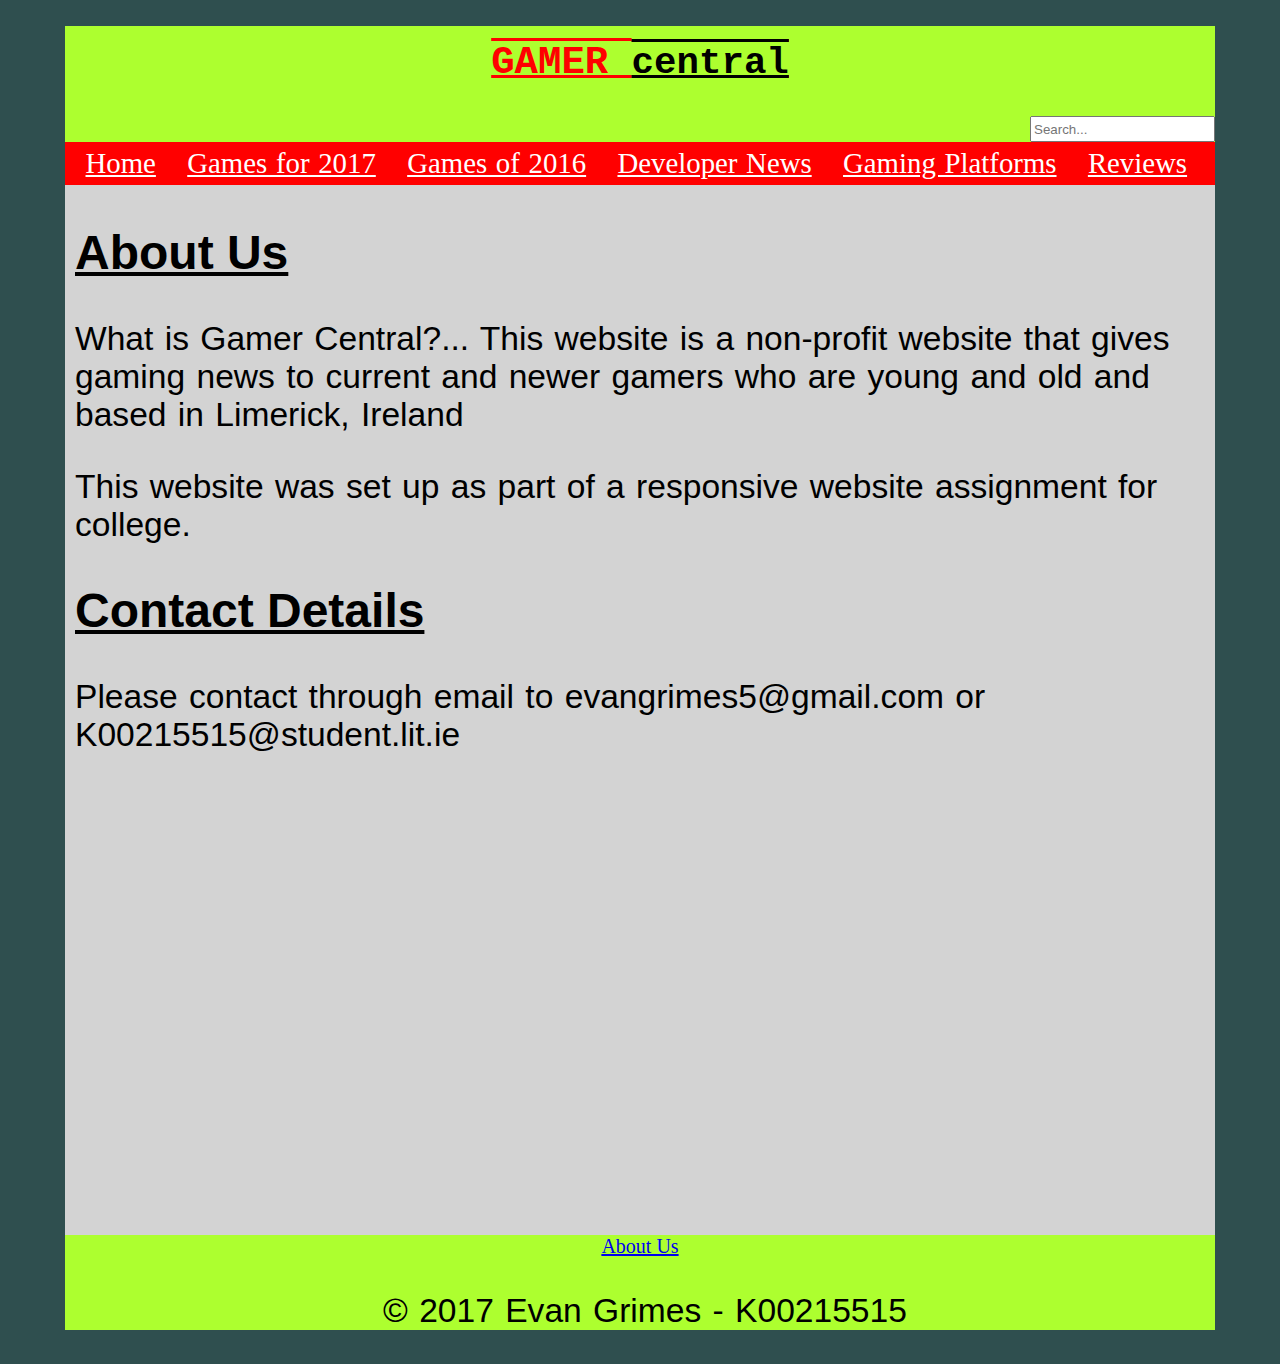
<file: page6.html>
<!DOCTYPE html>
<html>
    <head> 
        <meta  charset="utf-8"/>
        <title>About Us</title>
        <link href="css/styles.css" rel="stylesheet" type="text/css"/>
        <meta name="viewport" content="width=device-width, inital-scale=1.0">
    </head>
    <body>   
        <div id="page"> 
        <header>
            <h1>Gamer <span class="colour">Central</span></h1>
        
        <input type="text" name="search" placeholder="Search...">
            <nav>
                <a href="index.html">Home</a>
                <a href="page1.html">Games for 2017</a>
                <a href="page2.html">Games of 2016</a>
                <a href="page3.html">Developer News</a>
                <a href="page4.html">Gaming Platforms</a>
                <a href="page5.html">Reviews</a>
            </nav>
        </header>
        <div id="page">
        <h2>About Us</h2>
        <p>What is Gamer Central?... This website is a non-profit website that gives gaming news to current and newer gamers who are young and old and based in Limerick, Ireland</p>
        
        <p>This website was set up as part of a responsive website assignment for college.</p>
         
        <h2>Contact Details</h2>
        <p>Please contact through email to evangrimes5@gmail.com or K00215515@student.lit.ie</p>
            
        </div>
        
        <div id="footer">
        <footer>
            <a href="page6.html">About Us</a>
            <p>© 2017 Evan Grimes - K00215515</p>
        </footer>
        </div>
        </div>
    </body>
</html>
</file>
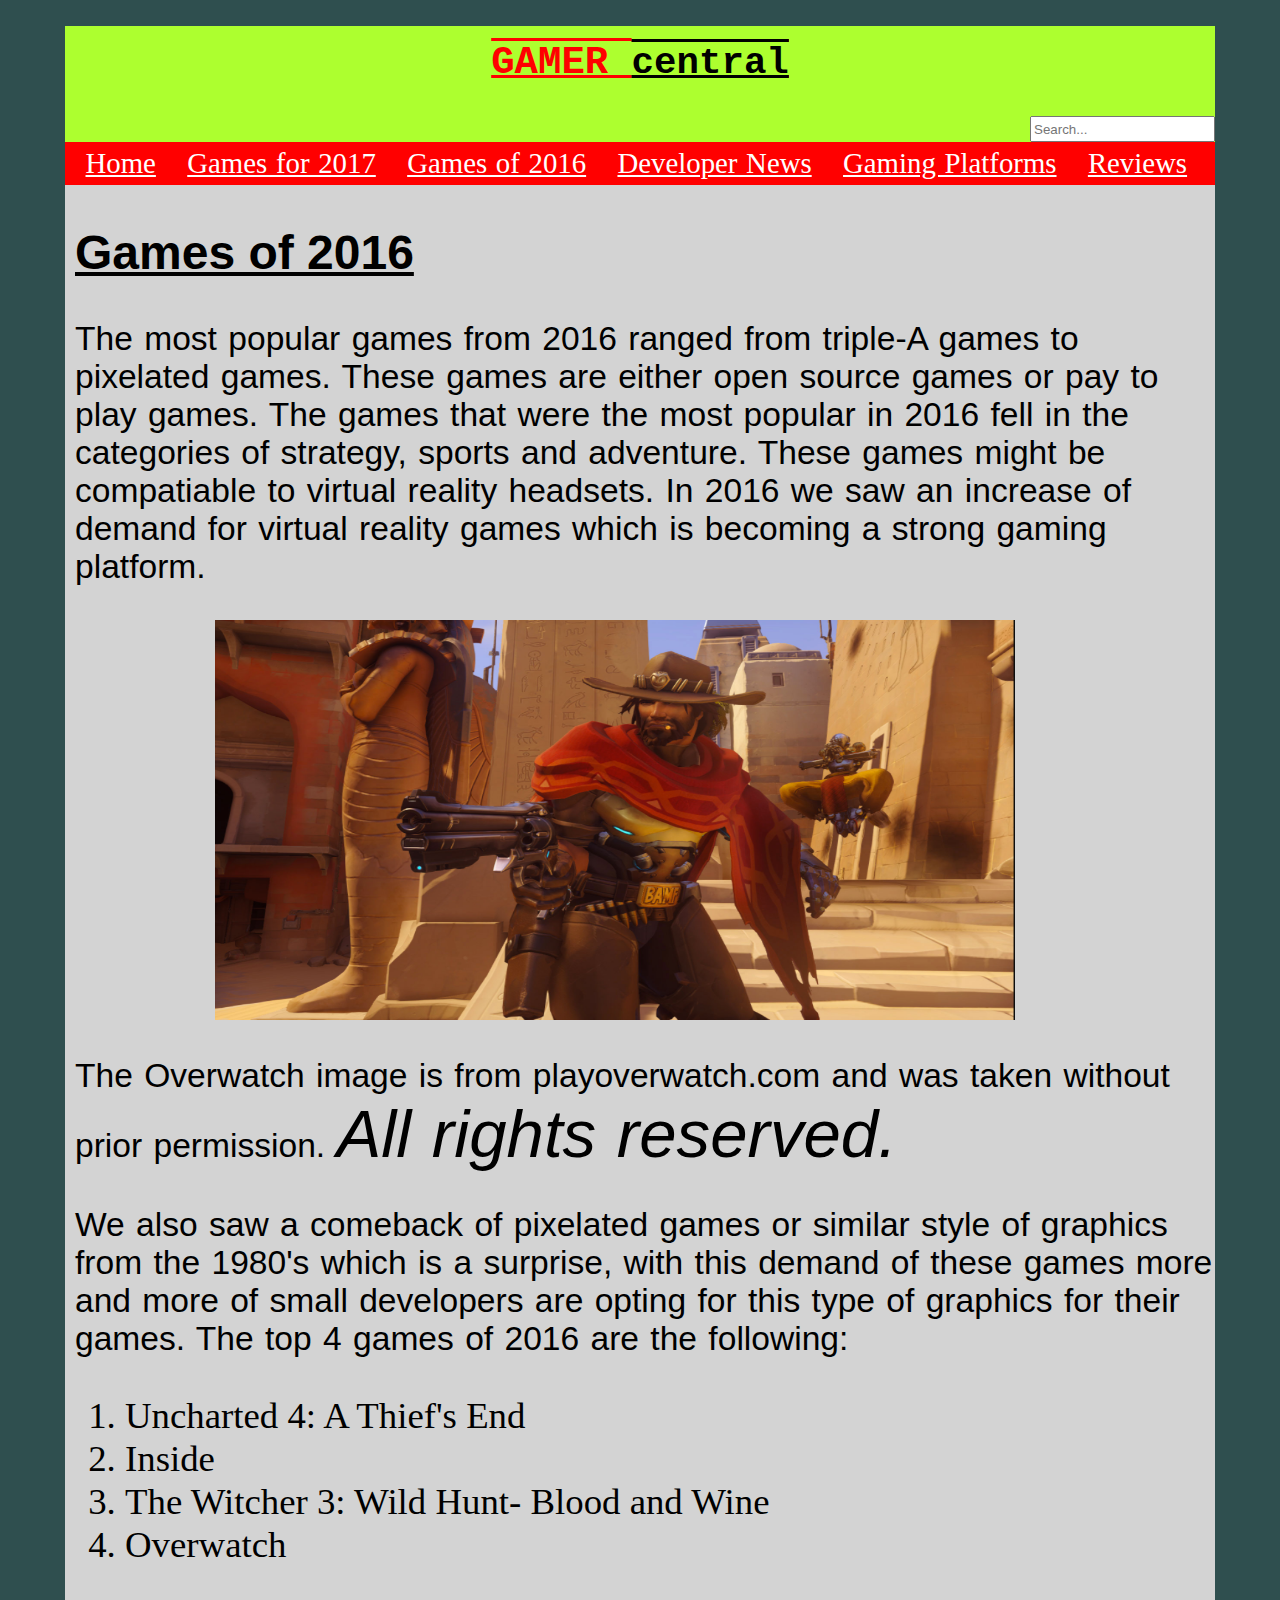
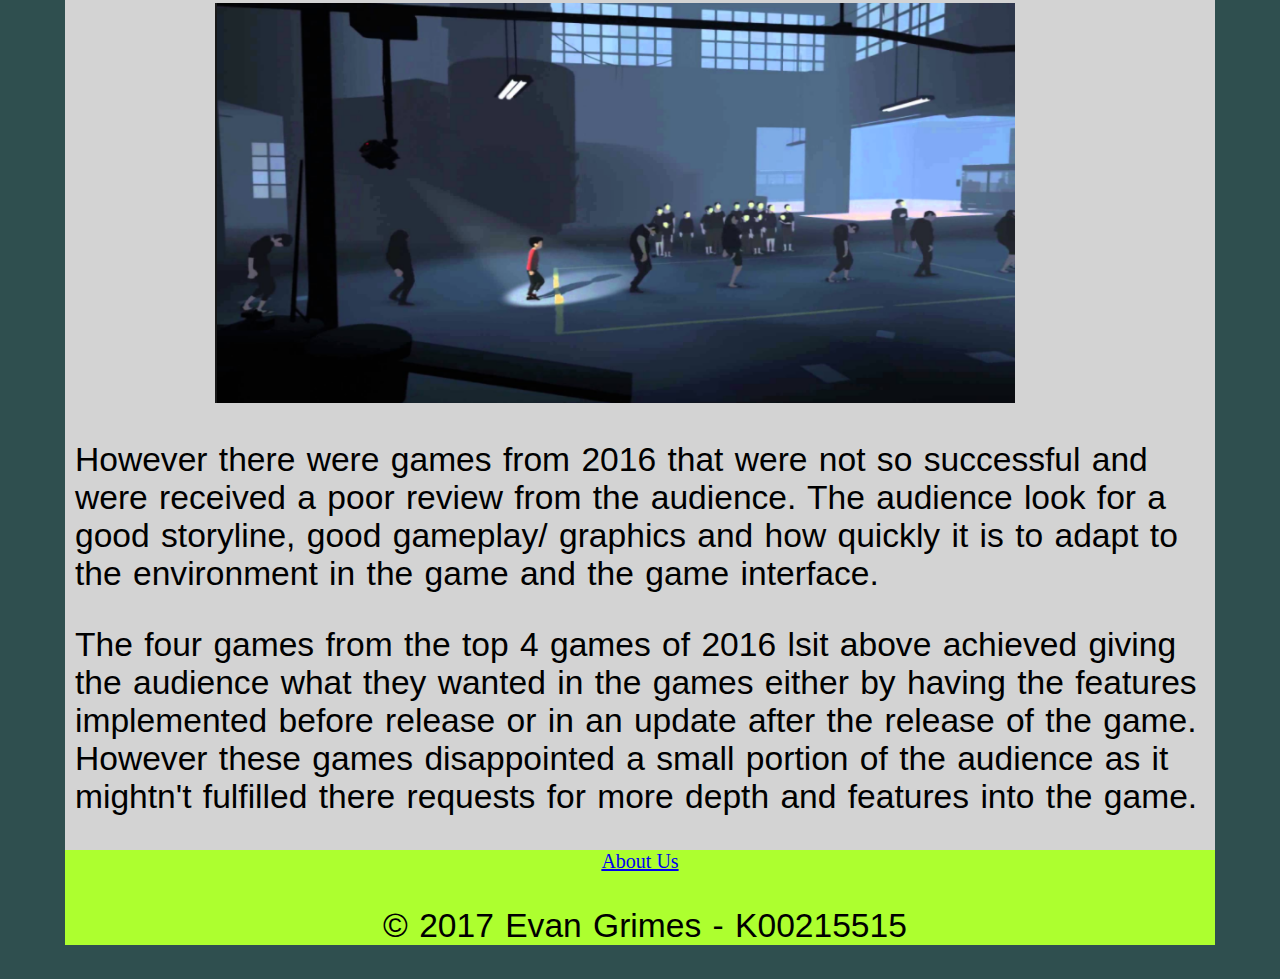
<file: K00215515_WD_Assignmemt_Project/page2.html>
<!DOCTYPE html>
<html>
    <head> 
        <meta  charset="utf-8"/>
        <title>Games of 2016</title>
        <link href="css/styles.css" rel="stylesheet" type="text/css"/>
        <meta name="viewport" content="width=device-width, inital-scale=1.0">
    </head>
    <body>   
        <div id="page"> 
        <header>
            <h1>Gamer <span class="colour">Central</span></h1>
        
        <input type="text" name="search" placeholder="Search...">
            <nav>
                <a href="index.html">Home</a>
                <a href="page1.html">Games for 2017</a>
                <a href="page2.html">Games of 2016</a>
                <a href="page3.html">Developer News</a>
                <a href="page4.html">Gaming Platforms</a>
                <a href="page5.html">Reviews</a>           
            </nav>
        </header>
        <div id="page">    
        <h2>Games of 2016</h2>
            <p>The most popular games from 2016 ranged from triple-A games to pixelated games. These games are either open source games or pay to play games. The games that were the most popular in 2016 fell in the categories of strategy, sports and adventure. These games might be compatiable to virtual reality headsets. In 2016 we saw an increase of demand for virtual reality games which is becoming a strong gaming platform.</p>
            <img src="img/Overwatch.png" alt="Overwatch"/> 
            <p>The Overwatch image is from playoverwatch.com and was taken without prior permission. <em>All rights reserved.</em></p>
            
            <p>We also saw a comeback of pixelated games or similar style of graphics from the 1980's which is a surprise, with this demand of these games more and more of small developers are opting for this type of graphics for their games. The top 4 games of 2016 are the following:</p>
        
        <ol>
            <li>Uncharted 4: A Thief's End</li>
            <li>Inside</li>
            <li>The Witcher 3: Wild Hunt- Blood and Wine</li>
            <li>Overwatch</li>
        </ol>
            
        
        <img src="img/Inside.png" alt="Inside"/> 
        
        <p>However there were games from 2016 that were not so successful and were received a poor review from the audience. The audience look for a good storyline, good gameplay/ graphics and how quickly it is to adapt to the  environment in the game and the game interface.</p>
        
        <p>The four games from the top 4 games of 2016 lsit above achieved giving the audience what they wanted in the games either by having the features implemented before release or in an update after the release of the game. However these games disappointed a small portion of the audience as it mightn't fulfilled there requests for more depth and features into the game.</p>
        
        </div>
            
        <div id="footer">
        <footer>
            <a href="page6.html">About Us</a>
            <p>© 2017 Evan Grimes - K00215515</p>
        </footer>
        </div>
        </div>
    </body>
</html>
</file>
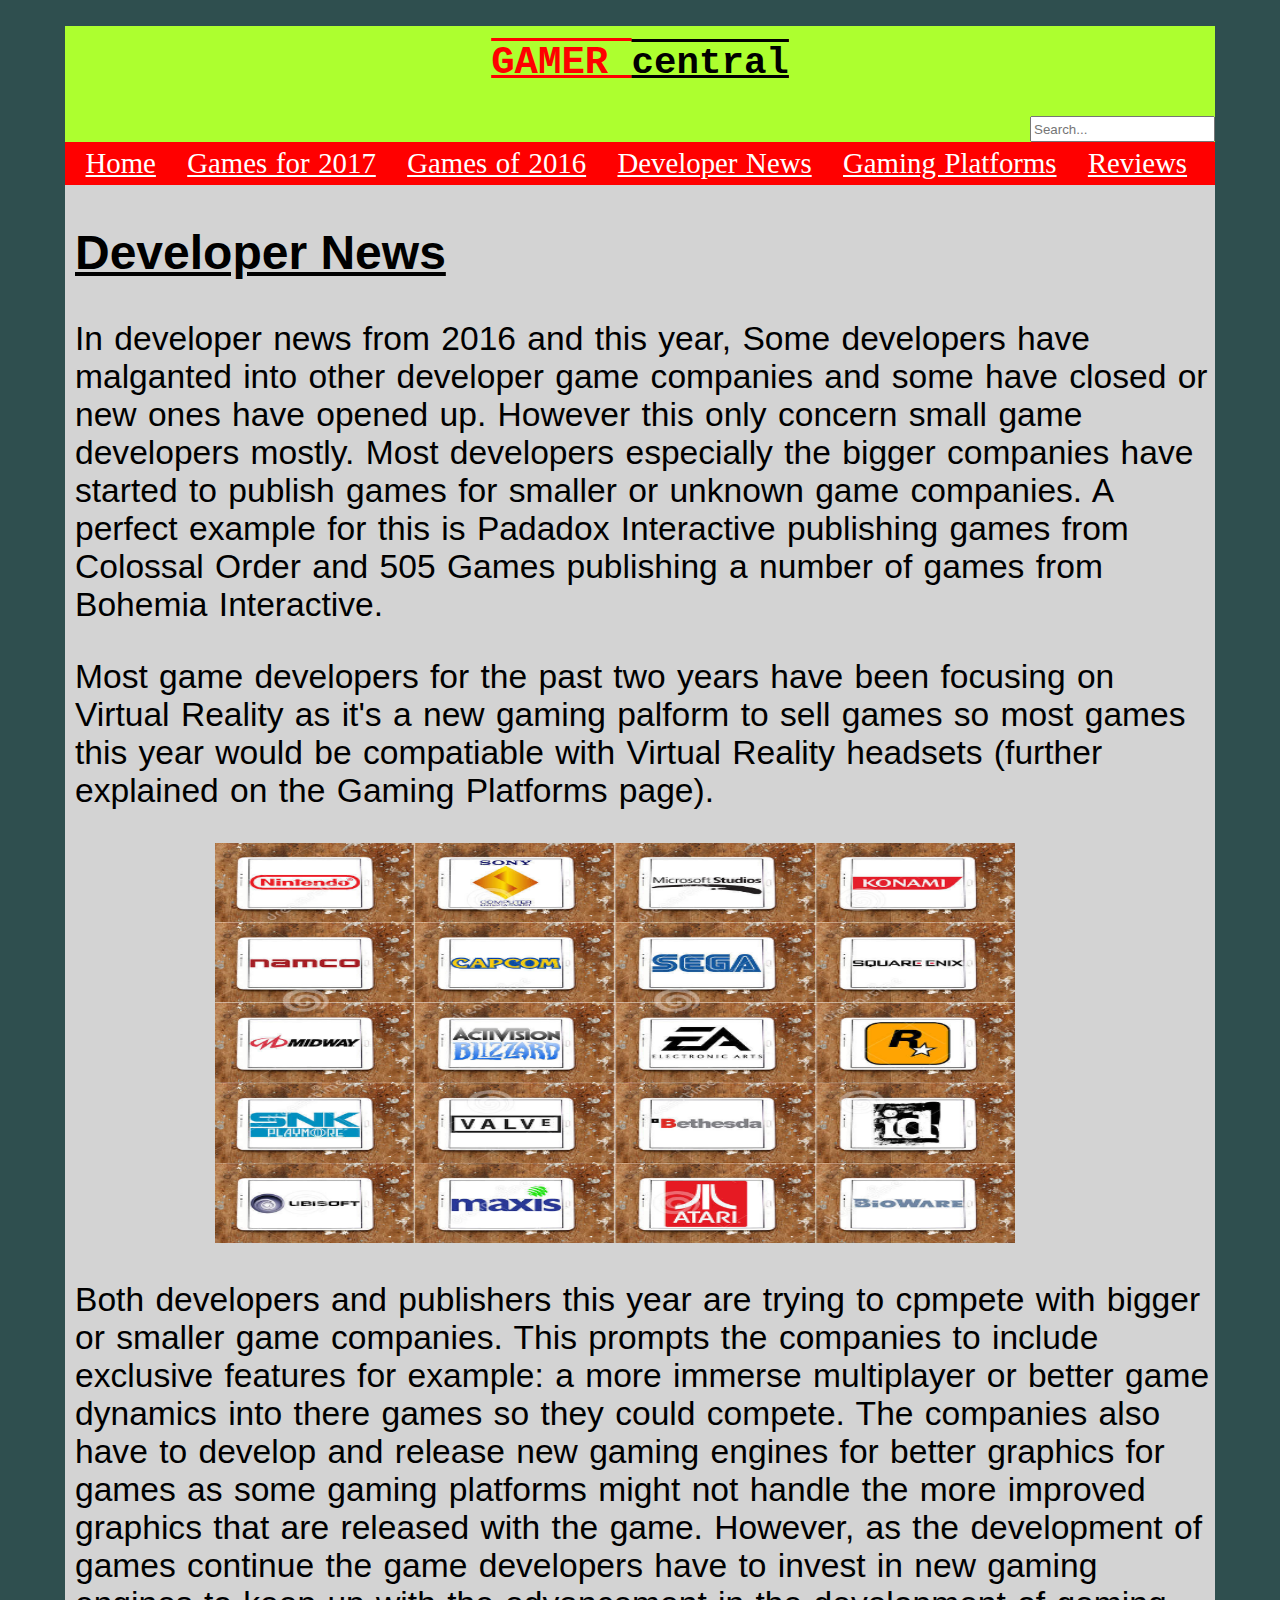
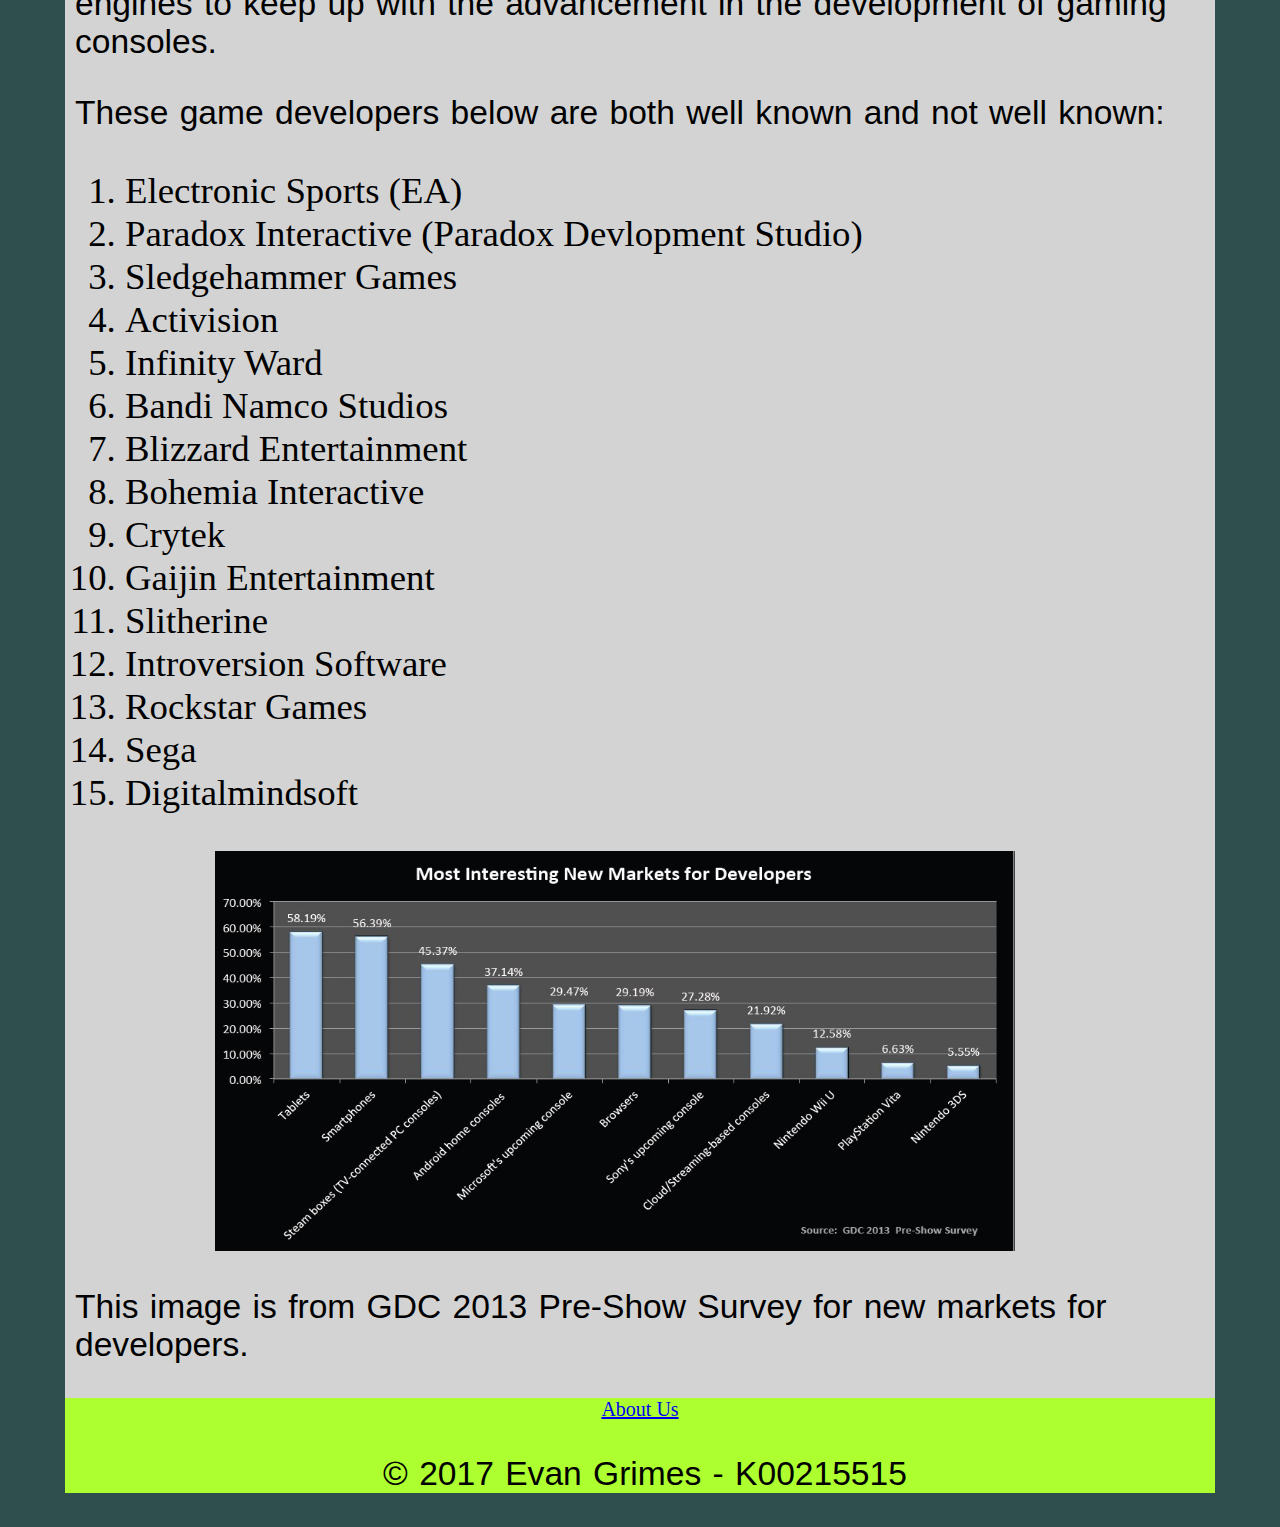
<file: K00215515_WD_Assignmemt_Project/page3.html>
<!DOCTYPE html>
<html>
    <head> 
        <meta  charset="utf-8"/>
        <title>Developer News</title>
        <link href="css/styles.css" rel="stylesheet" type="text/css"/>
        <meta name="viewport" content="width=device-width, inital-scale=1.0">
    </head>
    <body>   
        <div id="page"> 
        <header>
            <h1>Gamer <span class="colour">Central</span></h1>
        
        <input type="text" name="search" placeholder="Search...">
            <nav>
                <a href="index.html">Home</a>
                <a href="page1.html">Games for 2017</a>
                <a href="page2.html">Games of 2016</a>
                <a href="page3.html">Developer News</a>
                <a href="page4.html">Gaming Platforms</a>
                <a href="page5.html">Reviews</a>
            </nav>
        </header>
        <div id="page">
        <h2>Developer News</h2>
        <p>In developer news from 2016 and this year, Some developers have malganted into other developer game companies and some have closed or new ones have opened up. However this only concern small game developers mostly. Most developers especially the bigger companies have started to publish games for smaller or unknown game companies. A perfect example for this is Padadox Interactive publishing games from Colossal Order and 505 Games publishing a number of games from Bohemia Interactive.</p>
            
        <p>Most game developers for the past two years have been focusing on Virtual Reality as it's a new gaming palform to sell games so most games this year would be compatiable with Virtual Reality headsets (further explained on the Gaming Platforms page).</p>
            
        <img src="img/Developers.png" width="350" height="260" alt="Developers"/>
            
        <p>Both developers and publishers this year are trying to cpmpete with bigger or smaller game companies. This prompts the companies to include exclusive features for example: a more immerse multiplayer or better game dynamics into there games so they could compete. The companies also have to develop and release new gaming engines for better graphics for games as some gaming platforms might not handle the more improved graphics that are released with the game. However, as the development of games continue the game developers have to invest in new gaming engines to keep up with the advancement in the development of gaming consoles.</p>    
        
        <p>These game developers below are both well known and not well known: </p>
            
        <ol>
            <li>Electronic Sports (EA) </li>
            <li>Paradox Interactive (Paradox Devlopment Studio) </li>
            <li>Sledgehammer Games</li>
            <li>Activision</li>
            <li>Infinity Ward</li>
            <li>Bandi Namco Studios</li>
            <li>Blizzard Entertainment</li>
            <li>Bohemia Interactive</li>
            <li>Crytek</li>
            <li>Gaijin Entertainment</li>
            <li>Slitherine </li>
            <li>Introversion Software</li>
            <li>Rockstar Games</li>
            <li>Sega</li>
            <li>Digitalmindsoft</li>
        </ol>
         
        <img src="img/Markets_for_Developers.png" alt="Markets for Developers"/>
            
        <p>This image is from GDC 2013 Pre-Show Survey for new markets for developers.</p>
        
        </div>
         
        <div id="footer">
        <footer>
            <a href="page6.html">About Us</a>
            <p>© 2017 Evan Grimes - K00215515</p>
        </footer>
        </div>
        </div>
    </body>
</html>
</file>
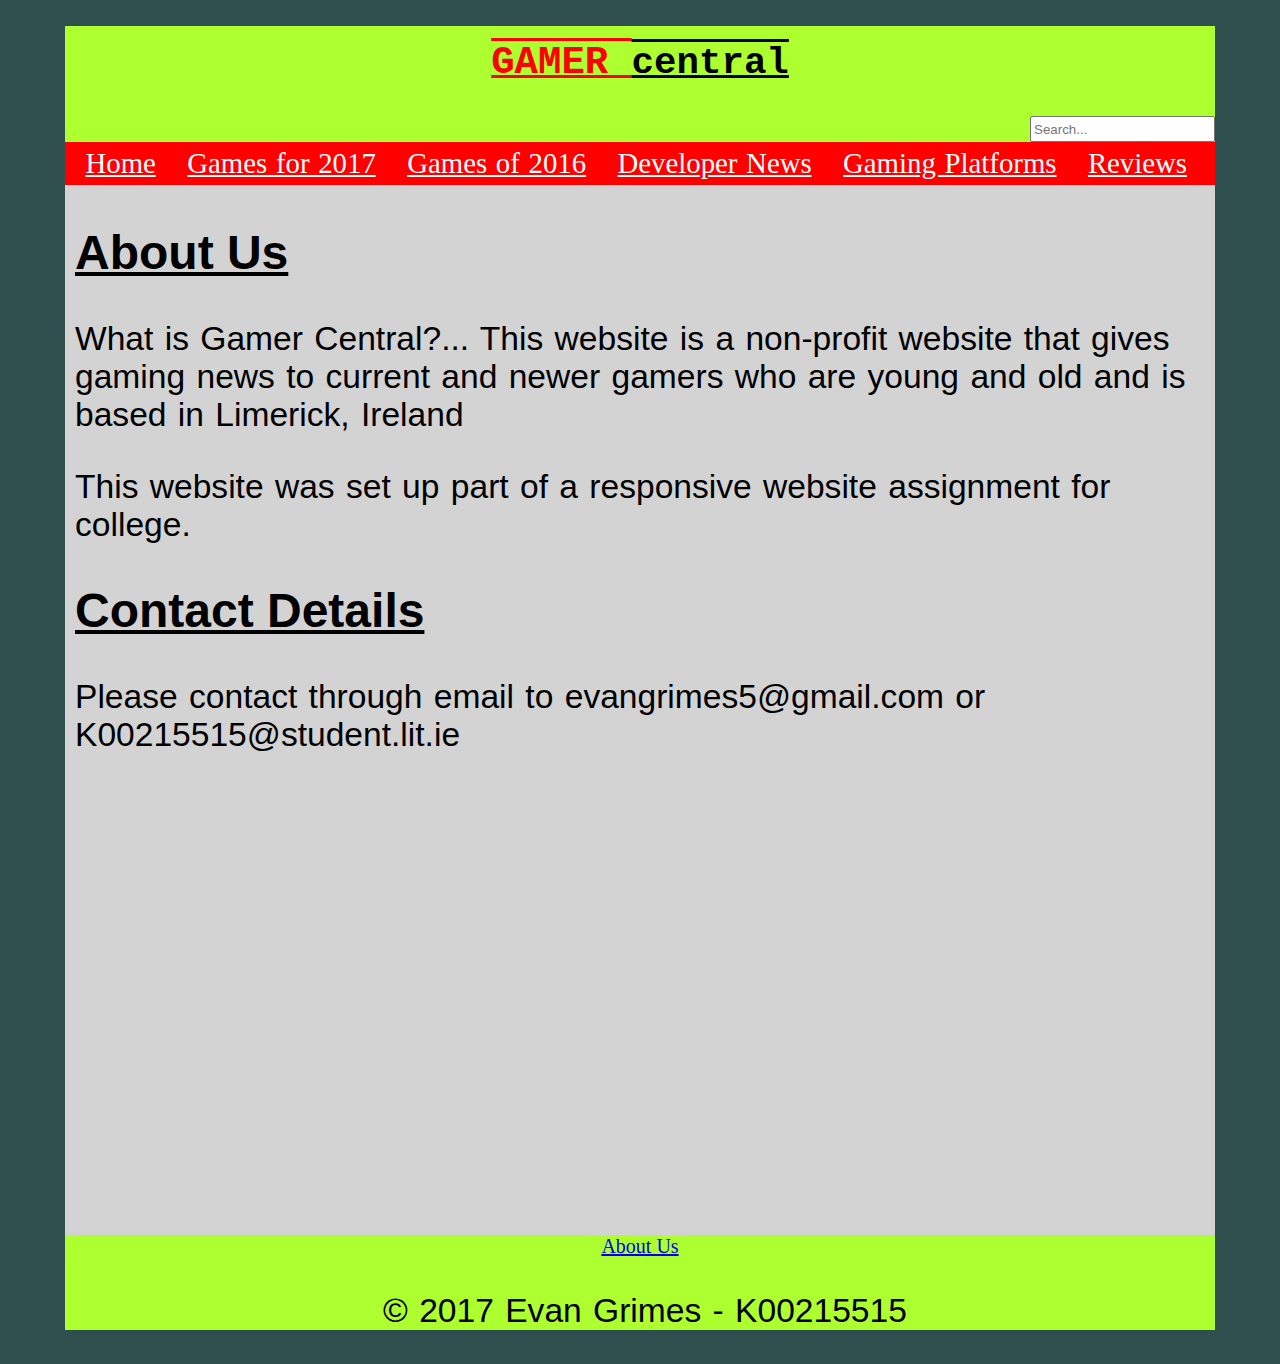
<file: K00215515_WD_Assignmemt_Project/page6.html>
<!DOCTYPE html>
<html>
    <head> 
        <meta  charset="utf-8"/>
        <title>About Us</title>
        <link href="css/styles.css" rel="stylesheet" type="text/css"/>
        <meta name="viewport" content="width=device-width, inital-scale=1.0">
    </head>
    <body>   
        <div id="page"> 
        <header>
            <h1>Gamer <span class="colour">Central</span></h1>
        
        <input type="text" name="search" placeholder="Search...">
            <nav>
                <a href="index.html">Home</a>
                <a href="page1.html">Games for 2017</a>
                <a href="page2.html">Games of 2016</a>
                <a href="page3.html">Developer News</a>
                <a href="page4.html">Gaming Platforms</a>
                <a href="page5.html">Reviews</a>
            </nav>
        </header>
        <div id="page">
        <h2>About Us</h2>
        <p>What is Gamer Central?... This website is a non-profit website that gives gaming news to current and newer gamers who are young and old and is based in Limerick, Ireland</p>
        
        <p>This website was set up part of a responsive website assignment for college.</p>
         
        <h2>Contact Details</h2>
        <p>Please contact through email to evangrimes5@gmail.com or K00215515@student.lit.ie</p>
            
        </div>
        
        <div id="footer">
        <footer>
            <a href="page6.html">About Us</a>
            <p>© 2017 Evan Grimes - K00215515</p>
        </footer>
        </div>
        </div>
    </body>
</html>
</file>
<file: css/styles.css>
body{
    background-color: darkslategrey;
}
header h1 span.colour {
    color: black;
    text-decoration: overline underline;
    font-family: monospace;
    font-size: 0.99em;
}
h2{
    font-size: 1.8em;
    text-decoration: underline;
    font-family: sans-serif;
    margin-left: 10px;
}
h3{
    font-size: 1.35em;
    font-family: sans-serif;
    margin-left: 10px;
    text-decoration: underline;
}
p{
    font-family: sans-serif;
    word-spacing: 2px;
    margin-left: 10px;
}
header {
    background-color: greenyellow;
    font-size: 1.5em;
    font-family: serif;
}
div#page{
    margin-left: auto;
    margin-right: auto;    
}
input {
    display: block;
    margin-left: auto; 
    height: 1.5em;
}
nav li{
    display: inline;
}
nav {
    background-color: red;
    font-size: .8em;  
    word-spacing: 1.5px; 
    color: white;
}
footer {
    text-align: center;    
}
footer a {
    padding-top: 10px;
    font-size: 1.25em;
    text-decoration: underline;
}
div#footer {
    background-color: greenyellow;
}
@media all and (min-width: 360px) 
    
    {
        #page {
            background-color: lightgreen;
            min-height: 600px;
            width:340px;
        } 
        header{
            font-family: monospace;
        }
        header h1 {
            text-align: center;
            color: red;
            text-decoration: overline underline;
            padding-top: 15px;
            padding-bottom: 5px;
            text-transform: uppercase;
        }
        header h1 span.colour {
            font-size: 0.89em;
            text-transform: lowercase;
        }
        h2{
            font-size: 1.5em;
        }
        p{
            font-size: 1.2em;
        }
        ol {
            font-size:  1.1em;
            margin-left: 10px;
            margin-right: 10px;
        }
        p em {
            font-size: 0.9em;
        }
        img {
            height: 250px;
            width: 330px;
            margin-left: 5px;
            margin-right: 5px;
        }
        nav {
            padding-top: 5px;
            padding-bottom: 5px;
        }
        nav a{
            display: block;
            width: 85%;
            font-family: serif;
            margin-left: 8px;
            color: white;
        }
        nav a:hover {
            background-color: darkblue;
            text-decoration: underline;
            color: white;
        }
    }  
@media all and ( min-width:780px) 
    
    {
        #page {
            background-color: aliceblue;
            min-height:300px;
            min-width:620px;
        } 
        header{
            font-family: monospace;
            font-size: 1.4em;
        }
        header h1 {
            text-align: center;
            color: red;
            text-decoration: overline underline;
            padding-top: 15px;
            padding-bottom: 5px;
            text-transform: uppercase;
        }
        header h1 span.colour {
            font-size: 0.9em;
            text-transform: lowercase;
        }
        h2{
            font-size: 2.4em;
        }
        p{
            font-size: 1.9em;
        }
        ol {
            font-size: 1.9em;
            margin-left: 10px;
            margin-right: 10px;
        }
        p em {
            font-size: 1.6em;
        }
        img {
            height: 300px;
            width: 500px;
            margin-left: 40px;
        }
        nav {
            padding-top: 5px;
            padding-bottom: 5px;
        }
        nav a {
            display: inline;
            font-size: 0.8em;
            font-family: serif;
            margin-left: 14px;
            
        }
        nav a:hover {
            background-color: darkblue;
            text-decoration: underline;
            color: white;
        }
    }
@media all and ( min-width:1010px) 
    
    {
        #page {
            background-color: lightgray;
            min-height:1010px;
            width:1150px;
        }
        header{
            font-family: monospace;
            font-size: 1.5em;
        }
        header h1 {
            text-align: center;
            color: red;
            text-decoration: overline underline;
            padding-top: 15px;
            padding-bottom: 5px;
            text-transform: uppercase;
        }
        header h1 span.colour {
            font-size: 0.96em;
            text-transform: lowercase;
        }
        h2{
            font-size: 3em;
        }
        p{
            font-size: 2.1em;
        }
        ol {
            font-size: 2.3em;
            margin-left: 20px;
            margin-right: 2px;
        }
        p em {
            font-size: 2em;
        }
        img {
            height: 400px;
            width: 800px;
            margin-left: 150px;
            margin-right: 150px;
        }
        nav {
            padding-top: 5px;
            padding-bottom: 5px;
        }
        nav a{
            display: inline;
            width: auto;
            font-size: 1.5em;
            font-family: serif;
            margin-left: 20.5px;
        }
        nav a:hover {
            background-color: darkblue;
            text-decoration: underline;
            color: white;
        }
    }
</file>
<file: K00215515_WD_Assignmemt_Project/css/styles.css>
body{
    background-color: darkslategrey;
}
header h1 span.colour {
    color: black;
    text-decoration: overline underline;
    font-family: monospace;
    font-size: 0.99em;
}
h2{
    font-size: 1.8em;
    text-decoration: underline;
    font-family: sans-serif;
    margin-left: 10px;
}
h3{
    font-size: 1.35em;
    font-family: sans-serif;
    margin-left: 10px;
    text-decoration: underline;
}
p{
    font-family: sans-serif;
    word-spacing: 2px;
    margin-left: 10px;
}
header {
    background-color: greenyellow;
    font-size: 1.5em;
    font-family: serif;
}
div#page{
    margin-left: auto;
    margin-right: auto;    
}
input {
    display: block;
    margin-left: auto; 
    height: 1.5em;
}
nav li{
    display: inline;
}
nav {
    background-color: red;
    font-size: .8em;  
    word-spacing: 1.5px; 
    color: white;
}
footer {
    text-align: center;    
}
footer a {
    padding-top: 10px;
    font-size: 1.25em;
    text-decoration: underline;
}
div#footer {
    background-color: greenyellow;
}
@media all and (min-width: 360px) 
    
    {
        #page {
            background-color: lightgreen;
            min-height: 600px;
            width:340px;
        } 
        header{
            font-family: monospace;
        }
        header h1 {
            text-align: center;
            color: red;
            text-decoration: overline underline;
            padding-top: 15px;
            padding-bottom: 5px;
            text-transform: uppercase;
        }
        header h1 span.colour {
            font-size: 0.89em;
            text-transform: lowercase;
        }
        h2{
            font-size: 1.5em;
        }
        p{
            font-size: 1.2em;
        }
        ol {
            font-size:  1.1em;
            margin-left: 10px;
            margin-right: 10px;
        }
        p em {
            font-size: 0.9em;
        }
        img {
            height: 250px;
            width: 330px;
            margin-left: 5px;
            margin-right: 5px;
        }
        nav {
            padding-top: 5px;
            padding-bottom: 5px;
        }
        nav a{
            display: block;
            width: 85%;
            font-family: serif;
            margin-left: 8px;
            color: white;
        }
        nav a:hover {
            background-color: darkblue;
            text-decoration: underline;
            color: white;
        }
    }  
@media all and ( min-width:780px) 
    
    {
        #page {
            background-color: aliceblue;
            min-height:300px;
            min-width:620px;
        } 
        header{
            font-family: monospace;
            font-size: 1.4em;
        }
        header h1 {
            text-align: center;
            color: red;
            text-decoration: overline underline;
            padding-top: 15px;
            padding-bottom: 5px;
            text-transform: uppercase;
        }
        header h1 span.colour {
            font-size: 0.9em;
            text-transform: lowercase;
        }
        h2{
            font-size: 2.4em;
        }
        p{
            font-size: 1.9em;
        }
        ol {
            font-size: 1.9em;
            margin-left: 10px;
            margin-right: 10px;
        }
        p em {
            font-size: 1.6em;
        }
        img {
            height: 300px;
            width: 500px;
            margin-left: 40px;
        }
        nav {
            padding-top: 5px;
            padding-bottom: 5px;
        }
        nav a {
            display: inline;
            font-size: 0.8em;
            font-family: serif;
            margin-left: 14px;
            
        }
        nav a:hover {
            background-color: darkblue;
            text-decoration: underline;
            color: white;
        }
    }
@media all and ( min-width:1010px) 
    
    {
        #page {
            background-color: lightgray;
            min-height:1010px;
            width:1150px;
        }
        header{
            font-family: monospace;
            font-size: 1.5em;
        }
        header h1 {
            text-align: center;
            color: red;
            text-decoration: overline underline;
            padding-top: 15px;
            padding-bottom: 5px;
            text-transform: uppercase;
        }
        header h1 span.colour {
            font-size: 0.96em;
            text-transform: lowercase;
        }
        h2{
            font-size: 3em;
        }
        p{
            font-size: 2.1em;
        }
        ol {
            font-size: 2.3em;
            margin-left: 20px;
            margin-right: 2px;
        }
        p em {
            font-size: 2em;
        }
        img {
            height: 400px;
            width: 800px;
            margin-left: 150px;
            margin-right: 150px;
        }
        nav {
            padding-top: 5px;
            padding-bottom: 5px;
        }
        nav a{
            display: inline;
            width: auto;
            font-size: 1.5em;
            font-family: serif;
            margin-left: 20.5px;
        }
        nav a:hover {
            background-color: darkblue;
            text-decoration: underline;
            color: white;
        }
    }
</file>
